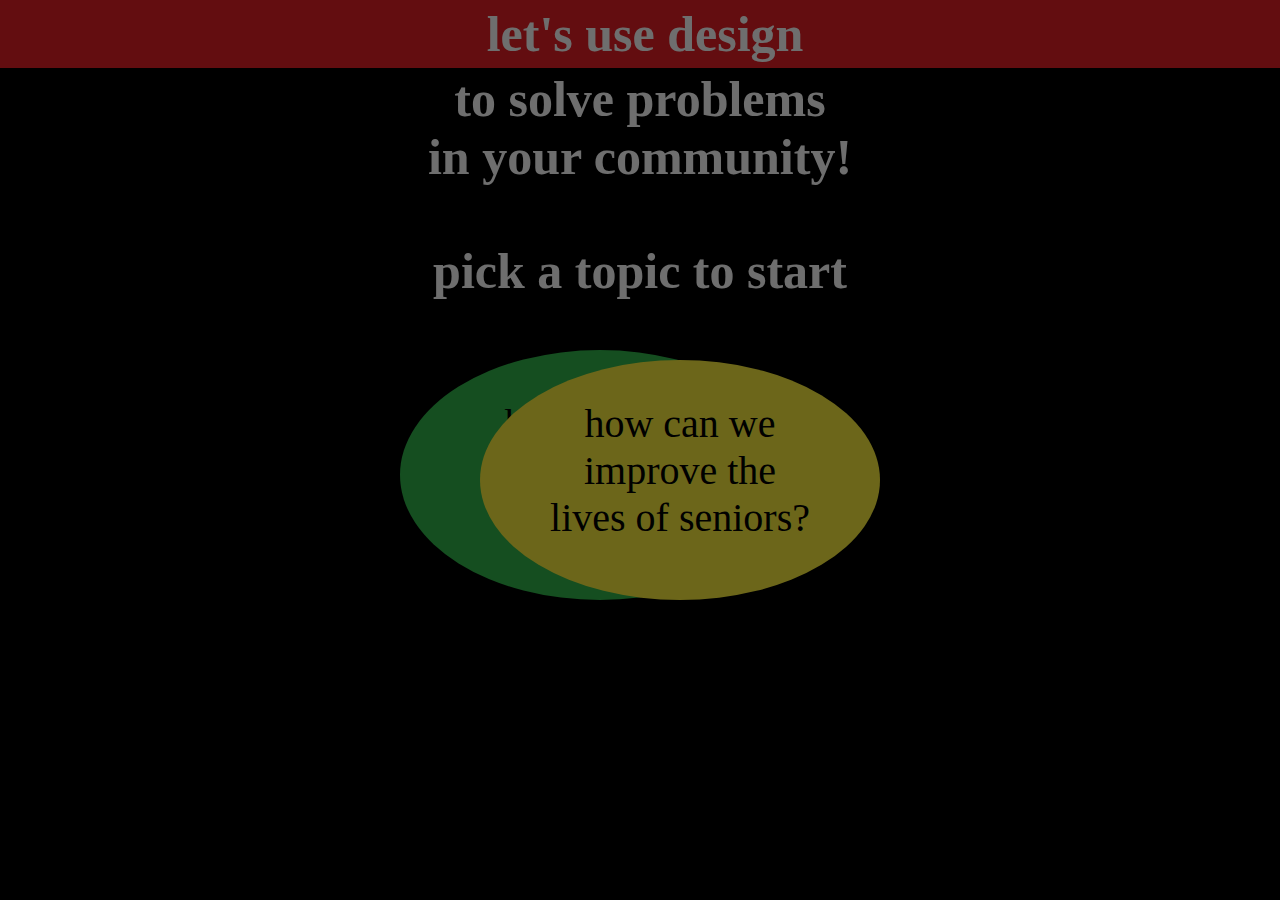
<file: dev/index.html>
<!DOCTYPE html>
<html>
	<head>
		<link rel="stylesheet" href="css/main.css">
		<title>Tourism Game</title>
	</head>
	<body>
	
	<!------------------------------------------------------------PAGE 1 - DONE------------------------------------------------------------>
	<div id="page1">
		<!--Header------------------------------------------------>
		<div class="topBar1">
			<h1>let's use design</h1>
		</div>
		<div class="topBar2">
			<h1> to solve problems </h1>
			<h1> in your community! </h1>
		</div>
		<!--End Header-------------------------------------------->

		<!--Content-------------------------------------------->
		<div id="startButtonHead"><h1>pick a topic to start</h1></div>
		<div id="startGreen" class="next1">how can we<br />increase<br />tourism?</div>
		<div id="startYellow">how can we<br />improve the</br>lives of seniors?</div>
		<!--End Content-------------------------------------------->
		<input type="hidden" id="page1Next" value="#page2" />
	</div>
		
	<!------------------------------------------------------------PAGE 2 - DONE------------------------------------------------------------>
	<div id="page2">
		<!--Header------------------------------------------------>
		<div class="topBar1">
			<h1>how can we increase tourism</h1>
		</div>
		<div class="topBar2">
			<h1> in my community?</h1>
		</div>
		<!--End Header-------------------------------------------->

		<!--Content-------------------------------------------->
		<div id="centerInfoYellow"><h1>Designers<br />ask a lot<br />of questions</h1></div>
		<!--End Content-------------------------------------------->
		<input type="hidden" id="page2Next" value="#page3" />
	</div>
		
	<!------------------------------------------------------------PAGE 3 - DONE------------------------------------------------------------>
	<div id="page3">
		<!--Header------------------------------------------------>
		<div class="topBar1">
			<h1>how can we increase tourism</h1>
		</div>
		<div class="topBar2">
			<h1> in my community?</h1>
		</div>
		<!--End Header-------------------------------------------->

		<!--Content-------------------------------------------->
		<div class="webCenterCircle">?</div>
		<div class="option current" id="option1">why?</div>
		<div class="option" id="option2">how?</div>
		<div class="option" id="option3">who?</div>
		<div class="option" id="option4">what?</div>
		<div class="option" id="option5">when?</div>
		<div class="option" id="option6">where?</div>
		<!--End Content-------------------------------------------->
		<input class="somthing" type="hidden" id="page3Next" value="#page4" />
	</div>
		
	<!------------------------------------------------------------PAGE 4 - DONE------------------------------------------------------------>
	<div id="page4">
		<!--Header------------------------------------------------>
		<div class="topBar1">
			<h1>how can we increase tourism?</h1>
		</div>
		<!--End Header-------------------------------------------->

		<!--Content-------------------------------------------->
		<div id="centerInfoYellow"><h1>Designers<br />take the<br />problem apart.<br />Let's try that!</h1></div>
		<!--End Content-------------------------------------------->
		<input type="hidden" id="page4Next" value="#page5" />
	</div>
	
	<!------------------------------------------------------------PAGE 5 - DONE------------------------------------------------------------>
	<div id="page5">
		<!--Header------------------------------------------------>
		<div class="topBar1">
			<h1>how can we increase tourism?</h1>
		</div>
		<!--End Header-------------------------------------------->

		<!--Content-------------------------------------------->
		<div class="webCenterCircle">?</div>
		<div id="ideaCenter1"><h1>Designers solve problems<br />by combining the topics.</h1></div>
		<div id="ideaCenter2" class="example"><h1>for example:<br />location + overnight guests<br />= dinner train<br />featuring local foods</h1></div>
		<div id="ideaCenter3" class="pick2"><h1>pick two topics</h1></div>
		<div id="ideaCenter4" class="yourTurn"><h1>Your turn.<br />Let's see what<br />we can do.</h1></div>
		
		
		<!--Options-------------------------------------------->
		<div class="option mid current" id="option1">overnight<br />guests</div>
		<div class="option" id="option2">shopping</div>
		<div class="option" id="option3">local fun</div>
		<div class="option mid" id="option4">promoting<br />my town</div>
		<div class="option tall" id="option5">my<br />town's<br />location</div>
		<div class="option mid" id="option6">how do<br />we look?</div>
			<div class="subOption" id="option1Sub1">restaurants?</div>
			<div class="subOption tall" id="option1Sub2">hotels<br />and<br />camping?</div>

			<div class="subOption mid" id="option2Sub1">who<br />shops here?</div>
			<div class="subOption mid" id="option2Sub2">our<br />competition?</div>
			<div class="subOption tall" id="option2Sub3">are the<br />stores<br />unique?</div>

			<div class="subOption mid" id="option3Sub1">local<br />history?</div>
			<div class="subOption mid" id="option3Sub2">outdoor<br />activities?</div>
			<div class="subOption" id="option3Sub3">festivals?</div>

			<div class="subOption tall" id="option4Sub1">what's<br />my town's<br />story?</div>
			<div class="subOption mid" id="option4Sub2">where to<br />advertise?</div>

			<div class="subOption tall" id="option5Sub1">partner<br />with nearby<br />towns?</div>
			<div class="subOption tall" id="option5Sub2">summer<br />and fall<br />visitors?</div>
			<div class="subOption tall" id="option5Sub3">on the<br />way to other<br />towns?</div>

			<div class="subOption" id="option6Sub1">landscape?</div>
			<div class="subOption mid" id="option6Sub2">run-down<br />buildings?</div>
			<div class="subOption" id="option6Sub3">architecture?</div>
		<!--End Options-------------------------------------------->
		
		<div class="postIdea">I have<br />an idea</div>
		<!--End Content-------------------------------------------->
		<input class="something" type="hidden" id="page5Next" value="#page6" />
	</div>
	
	<!------------------------------------------------------------PAGE 6 - DONE------------------------------------------------------------->
	<div id="page6">
		<!--Header------------------------------------------------>
		<div class="topBar1">
			<h1>how can we increase tourism?</h1>
		</div>
		<!--End Header-------------------------------------------->

		<!--Content-------------------------------------------->
		<div id="ideaButtonHead"><h1>are you thinking:</h1></div>
		<div class="ideaOval" id="idea1" onclick="post_idea('#good_idea1')"><span id="good_idea1"></span></div>
		<div class="ideaOval" id="idea2" onclick="post_idea('#good_idea2')"><span id="good_idea2"></span></div>
		<div class="ideaOval" id="idea3" onclick="post_idea('new_idea')"><h1>I have a<br />totally new and<br />different idea!</h1></div>
		
		<!--End Content-------------------------------------------->
		<input type="hidden" id="page6Next" value="#page7" />
	</div>
	
	<!------------------------------------------------------------PAGE 7 - DONE------------------------------------------------------------>
	<div id="page7">
		<!--Header------------------------------------------------>
		<div class="topBar1">
			<h1>how can we increase tourism?</h1>
		</div>
		<!--End Header-------------------------------------------->

		<!--Content-------------------------------------------->
		<div id="endBubble"><h2>great idea!</h2><h1>you think like<br />a designer!</h1></div>
		
		<!--Options-------------------------------------------->
		<div class="option mid" id="option1">overnight<br />guests</div>
		<div class="option" id="option2">shopping</div>
		<div class="option" id="option3">local fun</div>
		<div class="option mid" id="option4">promoting<br />my town</div>
		<div class="option tall" id="option5">my<br />town's<br />location</div>
		<div class="option mid" id="option6">how do<br />we look?</div>
			<div class="subOption" id="option1Sub1">restaurants?</div>
			<div class="subOption tall" id="option1Sub2">hotels<br />and<br />camping?</div>

			<div class="subOption mid" id="option2Sub1">who<br />shops here?</div>
			<div class="subOption mid" id="option2Sub2">our<br />competition?</div>
			<div class="subOption tall" id="option2Sub3">are the<br />stores<br />unique?</div>

			<div class="subOption mid" id="option3Sub1">local<br />history?</div>
			<div class="subOption mid" id="option3Sub2">outdoor<br />activities?</div>
			<div class="subOption" id="option3Sub3">festivals?</div>

			<div class="subOption tall" id="option4Sub1">what's<br />my town's<br />story?</div>
			<div class="subOption mid" id="option4Sub2">where to<br />advertise?</div>

			<div class="subOption tall" id="option5Sub1">partner<br />with nearby<br />towns?</div>
			<div class="subOption tall" id="option5Sub2">summer<br />and fall<br />visitors?</div>
			<div class="subOption tall" id="option5Sub3">on the<br />way to other<br />towns?</div>

			<div class="subOption" id="option6Sub1">landscape?</div>
			<div class="subOption mid" id="option6Sub2">run-down<br />buildings?</div>
			<div class="subOption" id="option6Sub3">architecture?</div>
		<!--End Options-------------------------------------------->
		
		<!--End Content-------------------------------------------->
		<input class="something" type="hidden" id="page7Next" value="#page8" />
	</div>
	
	<!------------------------------------------------------------PAGE 8 - DONE------------------------------------------------------------>
	<div id="page8">
		<!--Header------------------------------------------------>
		<div class="topBar1">
			<h1>how can we increase tourism?</h1>
		</div>
		<!--End Header-------------------------------------------->

		<!--Content-------------------------------------------->
		<div id="endBubble"><h1>a new idea?</h1><h2>great!</h2><br /><h1>please tell our<br />design team!</h1></div>
		
		<!--Options-------------------------------------------->
		<div class="option mid" id="option1">overnight<br />guests</div>
		<div class="option" id="option2">shopping</div>
		<div class="option" id="option3">local fun</div>
		<div class="option mid" id="option4">promoting<br />my town</div>
		<div class="option tall" id="option5">my<br />town's<br />location</div>
		<div class="option mid" id="option6">how do<br />we look?</div>
			<div class="subOption" id="option1Sub1">restaurants?</div>
			<div class="subOption tall" id="option1Sub2">hotels<br />and<br />camping?</div>

			<div class="subOption mid" id="option2Sub1">who<br />shops here?</div>
			<div class="subOption mid" id="option2Sub2">our<br />competition?</div>
			<div class="subOption tall" id="option2Sub3">are the<br />stores<br />unique?</div>

			<div class="subOption mid" id="option3Sub1">local<br />history?</div>
			<div class="subOption mid" id="option3Sub2">outdoor<br />activities?</div>
			<div class="subOption" id="option3Sub3">festivals?</div>

			<div class="subOption tall" id="option4Sub1">what's<br />my town's<br />story?</div>
			<div class="subOption mid" id="option4Sub2">where to<br />advertise?</div>

			<div class="subOption tall" id="option5Sub1">partner<br />with nearby<br />towns?</div>
			<div class="subOption tall" id="option5Sub2">summer<br />and fall<br />visitors?</div>
			<div class="subOption tall" id="option5Sub3">on the<br />way to other<br />towns?</div>

			<div class="subOption" id="option6Sub1">landscape?</div>
			<div class="subOption mid" id="option6Sub2">run-down<br />buildings?</div>
			<div class="subOption" id="option6Sub3">architecture?</div>
		<!--End Options-------------------------------------------->
		<div id="startButtonHead"><h1>we'll come to hear your idea right now!</h1></div>
		<!--End Content-------------------------------------------->
		<input class="something" type="hidden" id="page8Next" value="#page9" />
	</div>
	
	
	<!------------------------------------------------------------NAVIGATION BUTTONS------------------------------------------------------------>
	<div class="start"><img src="imgs/start.png" /></div>
	<div class="back"><img src="imgs/back.png" /></div>
	<div class="next"><img src="imgs/next.png" /></div>
	<div id="video" class="video" style="display:none">
	    <video id="audio" style="display:none">
	        <source src="assets/TouchScreen01-theme03.mp3" type="audio/mp3" />
	    </video>
	</div>

	</body>
	<!--Javascripts--------------------------------------------------->
	<script type="text/javascript" src="js/jquery.js"></script>
	<script type="text/javascript" src="js/functions.js"></script>
</html>
</file>
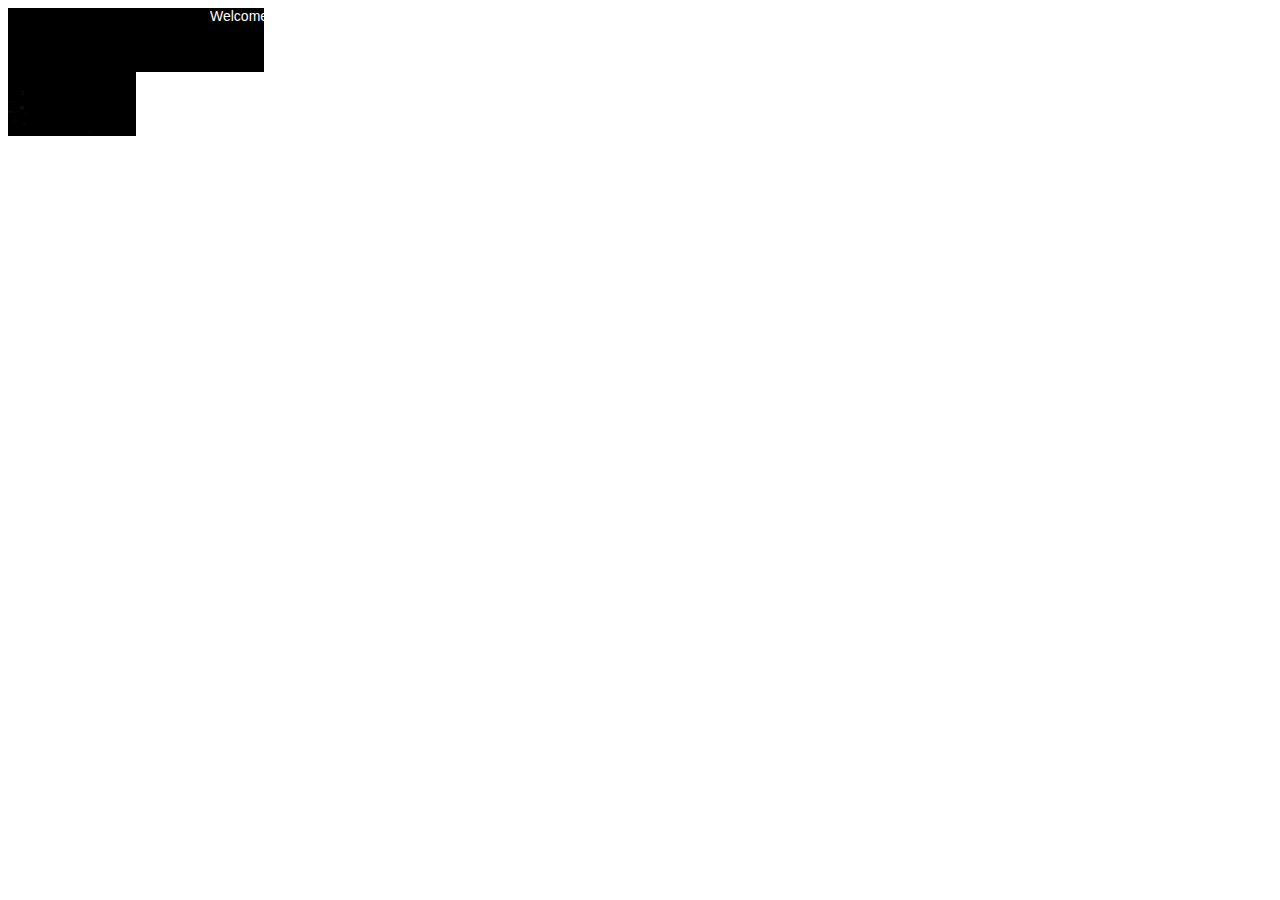
<file: DisplayControlPage/index.html>
<!DOCTYPE html>
<html>
<head>
<meta http-equiv="Content-Type" content="text/html; charset=utf-8" />
<meta name="viewport" content="width=device-width, initial-scale=1.0, maximum-scale=1.0, user-scalable=0" />
<script src="js/jquery-1.7.2.min.js" type="text/javascript"></script>
<script src="js/marquee.js" type="text/javascript"></script>
<title>Smithsonian LED Control</title>
<style>
.video {
	margin-top:10px;
}
p {
	padding: 0px;
	margin-left:0px;
	margin-right:0px;
	margin-top:0px;
	padding-bottom:2px;
	height: 14px;
	font-size:14px;
	font-family:Arial,Helvetica,sans-serif;
}
marquee {
	padding: 0px;
	margin: 0px;
}
.ticker {
	height:16px;
	width:256px;
	background-color:#000000;
	color:#FFFFFF;
	display:block;
	overflow:hidden;
	margin:0px;
	padding:0px;
}
</style>
</head>

<body>
<div class="ticker">
<marquee id="s1" behavior="scroll" scrollamount="2" direction="left"><p id="t1">Welcome to the College of Design Smithsonian Demo!&nbsp;&nbsp;&nbsp;&nbsp;&nbsp;&nbsp;&nbsp;&nbsp;&nbsp;&nbsp;&nbsp;&nbsp;&nbsp;&nbsp;&nbsp;&nbsp;&nbsp;&nbsp;&nbsp;&nbsp;&nbsp;&nbsp;&nbsp;&nbsp;&nbsp;&nbsp;&nbsp;&nbsp;&nbsp;&nbsp;</p></marquee>
</div>
<div class="ticker">
<marquee id="s2" behavior="scroll" scrollamount="2" direction="left"><p id="t2">Welcome to the College of Design Smithsonian Demo!</p></marquee>
</div>
<div class="ticker">
<marquee id="s3" behavior="scroll" scrollamount="2" direction="left"><p id="t3">Welcome to the College of Design Smithsonian Demo!</p></marquee>
</div>
<div class="ticker">
<marquee id="s4" behavior="scroll" scrollamount="2" direction="left"><p id="t4">Welcome to the College of Design Smithsonian Demo!</p></marquee>
</div>
<div id="video" class="video" style="margin-top:0px">
	<video id="vidcontent"><!--width="96" height="128">-->
	  <source src="assets/beammeupwhoosh_h264mp4.mp4" type="video/mp4" />
	</video>
	<!--<video id="vidcontent2" width="128" height="64">
	  <source src="assets/beammeupwhoosh.mp4" type="video/mp4" />
	  Unsupported for some reason
	</video>-->
</div>
<script type="text/javascript">
$('#s1').hide();
$('#s2').hide();
$('#s3').hide();
$('#s4').hide();
a=document.getElementById("vidcontent");
function playVideo()
{ 
	a.controls=false;
	a.autoplay=true;
	a.load();
}
playVideo();

$('#s1').show().marquee();
setTimeout("$('#s2').show().marquee()",5000);
setTimeout("$('#s3').show().marquee()",10000);
setTimeout("$('#s4').show().marquee()",15000);

//add ajax timer script to check if there's a new message, get it and pull it down.
</script>
</body>
</html>
</file>
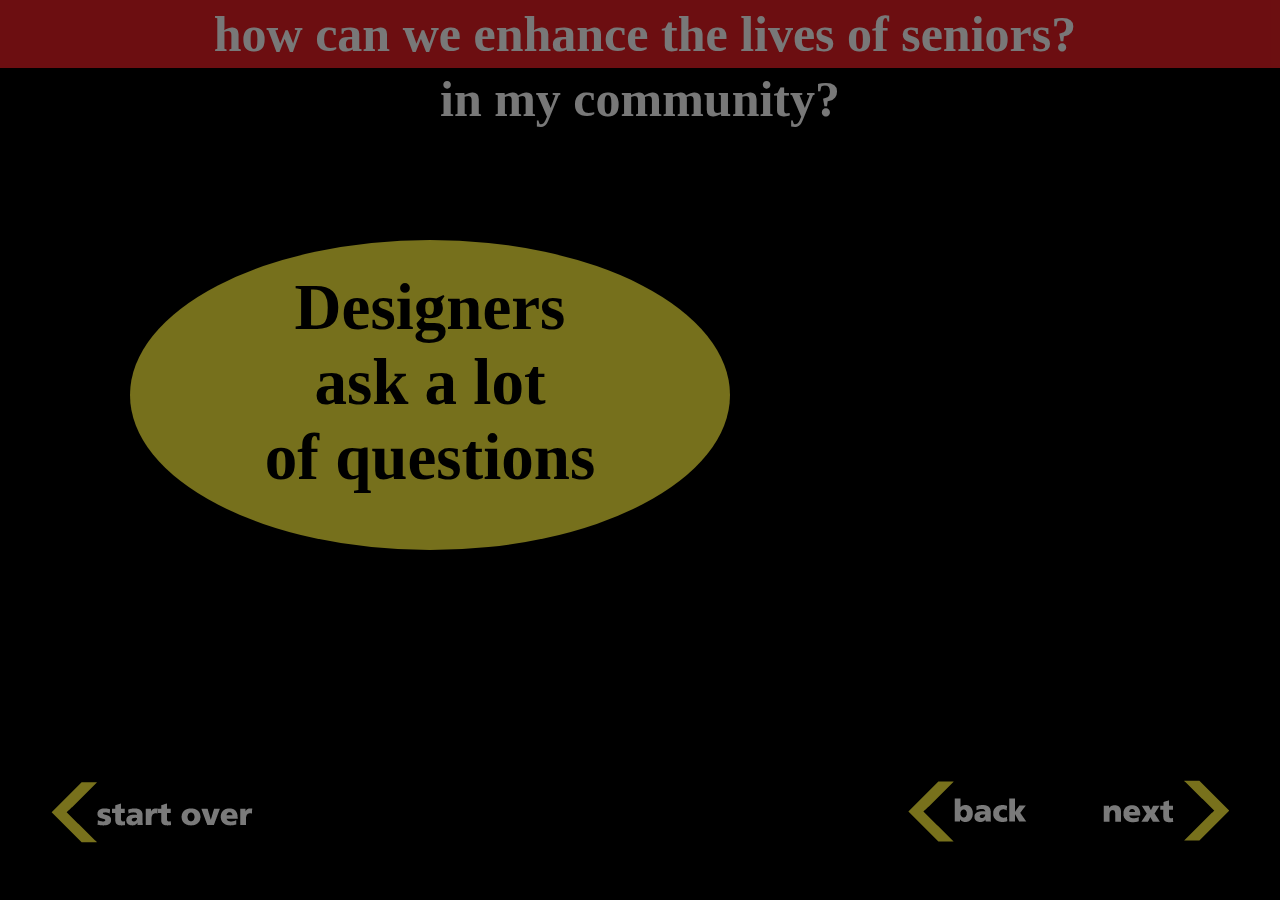
<file: dev/seniors/index.html>
<!DOCTYPE html>
<html>
	<head>
		<link rel="stylesheet" href="css/main.css">
		<title>Tourism Game</title>
	</head>
	<body>
	
	<!------------------------------------------------------------PAGE 1 - DONE------------------------------------------------------------>
	<div id="page1">
		<!--Header------------------------------------------------>
		<div class="topBar1">
			<h1>let's use design</h1>
		</div>
		<div class="topBar2">
			<h1> to solve problems </h1>
			<h1> in your community! </h1>
		</div>
		<!--End Header-------------------------------------------->

		<!--Content-------------------------------------------->
		<div id="startButtonHead"><h1>pick a topic to start</h1></div>
		<div id="startGreen" class="next1">how can we<br />increase<br />tourism?</div>
		<div id="startYellow">how can we<br />improve the</br>lives of seniors?</div>
		<!--End Content-------------------------------------------->
		<input type="hidden" id="page1Next" value="#page2" />
	</div>
		
	<!------------------------------------------------------------PAGE 2 - DONE------------------------------------------------------------>
	<div id="page2">
		<!--Header------------------------------------------------>
		<div class="topBar1">
			<h1>how can we enhance the lives of seniors?</h1>
		</div>
		<div class="topBar2">
			<h1> in my community?</h1>
		</div>
		<!--End Header-------------------------------------------->

		<!--Content-------------------------------------------->
		<div id="centerInfoYellow"><h1>Designers<br />ask a lot<br />of questions</h1></div>
		<!--End Content-------------------------------------------->
		<input type="hidden" id="page2Next" value="#page3" />
	</div>
		
	<!------------------------------------------------------------PAGE 3 - DONE------------------------------------------------------------>
	<div id="page3">
		<!--Header------------------------------------------------>
		<div class="topBar1">
			<h1>how can we enhance the lives of seniors?</h1>
		</div>
		<div class="topBar2">
			<h1> in my community?</h1>
		</div>
		<!--End Header-------------------------------------------->

		<!--Content-------------------------------------------->
		<div class="webCenterCircle">?</div>
		<div class="option current" id="option1">why?</div>
		<div class="option" id="option2">how?</div>
		<div class="option" id="option3">who?</div>
		<div class="option" id="option4">what?</div>
		<div class="option" id="option5">when?</div>
		<div class="option" id="option6">where?</div>
		<!--End Content-------------------------------------------->
		<input class="somthing" type="hidden" id="page3Next" value="#page4" />
	</div>
		
	<!------------------------------------------------------------PAGE 4 - DONE------------------------------------------------------------>
	<div id="page4">
		<!--Header------------------------------------------------>
		<div class="topBar1">
			<h1>how can we enhance the lives of seniors?</h1>
		</div>
		<!--End Header-------------------------------------------->

		<!--Content-------------------------------------------->
		<div id="centerInfoYellow"><h1>Designers<br />take the<br />problem apart.<br />Let's try that!</h1></div>
		<!--End Content-------------------------------------------->
		<input type="hidden" id="page4Next" value="#page5" />
	</div>
	
	<!------------------------------------------------------------PAGE 5 - DONE------------------------------------------------------------>
	<div id="page5">
		<!--Header------------------------------------------------>
		<div class="topBar1">
			<h1>how can we enhance the lives of seniors?</h1>
		</div>
		<!--End Header-------------------------------------------->

		<!--Content-------------------------------------------->
		<div class="webCenterCircle">?</div>
		<div id="ideaCenter1"><h1>Designers solve problems<br />by combining the topics.</h1></div>
		<div id="ideaCenter2" class="example"><h1>for example:<br />relocation + social isolation<br />= bingo night<br />at assisted living home</h1></div>
		<div id="ideaCenter3" class="pick2"><h1>pick two topics</h1></div>
		<div id="ideaCenter4" class="yourTurn"><h1>Your turn.<br />Let's see what<br />we can do.</h1></div>
		
		
		<!--Options-------------------------------------------->
		<div class="option mid current" id="option1">limited<br />income</div>
		<div class="option" id="option2">safety</div>
		<div class="option" id="option3">relocation</div>
		<div class="option mid" id="option4">baby<br />boomers</div>
		<div class="option mid" id="option5">social<br />isolation</div>
		<div class="option mid" id="option6">health +<br />fitness</div>
			<div class="subOption mid" id="option1Sub1">need free<br />services</div>
			<div class="subOption mid" id="option1Sub2">afordable<br />housing</div>

			<div class="subOption mid" id="option2Sub1">safe public<br />transit</div>
			<div class="subOption mid" id="option2Sub2">living<br />alone</div>
			<div class="subOption mid" id="option2Sub3">mobility<br />problems</div>

			<div class="subOption" id="option3Sub1">downsizing</div>
			<div class="subOption mid" id="option3Sub2">move in<br />with kids</div>
			<div class="subOption mid" id="option3Sub3">assisted<br />living</div>

			<div class="subOption mid" id="option4Sub1">increasing<br />numbers</div>
			<div class="subOption mid" id="option4Sub2">high<br />expectation</div>

			<div class="subOption mid" id="option5Sub1">loss of<br />spouse</div>
			<div class="subOption mid" id="option5Sub2">need new<br />friends</div>
			<div class="subOption mid" id="option5Sub3">kids<br />far away</div>

			<div class="subOption mid" id="option6Sub1">memory<br />problems</div>
			<div class="subOption tall" id="option6Sub2">increased<br />health<br />needs</div>
			<div class="subOption tall" id="option6Sub3">safe<br />places to<br />exercise</div>
		<!--End Options-------------------------------------------->
		
		<div class="postIdea">I have<br />an idea</div>
		<!--End Content-------------------------------------------->
		<input class="something" type="hidden" id="page5Next" value="#page6" />
	</div>
	
	<!------------------------------------------------------------PAGE 6 - DONE------------------------------------------------------------->
	<div id="page6">
		<!--Header------------------------------------------------>
		<div class="topBar1">
			<h1>how can we enhance the lives of seniors?</h1>
		</div>
		<!--End Header-------------------------------------------->

		<!--Content-------------------------------------------->
		<div id="ideaButtonHead"><h1>are you thinking:</h1></div>
		<div class="ideaOval" id="idea1" onclick="post_idea('#good_idea1')"><span id="good_idea1"></span></div>
		<div class="ideaOval" id="idea2" onclick="post_idea('#good_idea2')"><span id="good_idea2"></span></div>
		<div class="ideaOval" id="idea3" onclick="post_idea('new_idea')"><h1>I have a<br />totally new and<br />different idea!</h1></div>
		
		<!--End Content-------------------------------------------->
		<input type="hidden" id="page6Next" value="#page7" />
	</div>
	
	<!------------------------------------------------------------PAGE 7 - DONE------------------------------------------------------------>
	<div id="page7">
		<!--Header------------------------------------------------>
		<div class="topBar1">
			<h1>how can we enhance the lives of seniors?</h1>
		</div>
		<!--End Header-------------------------------------------->

		<!--Content-------------------------------------------->
		<div id="endBubble"><h2>great idea!</h2><h1>you think like<br />a designer!</h1></div>
		
		<!--Options-------------------------------------------->
		<div class="option mid" id="option1">limited<br />income</div>
		<div class="option" id="option2">safety</div>
		<div class="option" id="option3">relocation</div>
		<div class="option mid" id="option4">baby<br />boomers</div>
		<div class="option mid" id="option5">social<br />isolation</div>
		<div class="option mid" id="option6">health +<br />fitness</div>
			<div class="subOption mid" id="option1Sub1">need free<br />services</div>
			<div class="subOption mid" id="option1Sub2">afordable<br />housing</div>

			<div class="subOption mid" id="option2Sub1">safe public<br />transit</div>
			<div class="subOption mid" id="option2Sub2">living<br />alone</div>
			<div class="subOption mid" id="option2Sub3">mobility<br />problems</div>

			<div class="subOption" id="option3Sub1">downsizing</div>
			<div class="subOption mid" id="option3Sub2">move in<br />with kids</div>
			<div class="subOption mid" id="option3Sub3">assisted<br />living</div>

			<div class="subOption mid" id="option4Sub1">increasing<br />numbers</div>
			<div class="subOption mid" id="option4Sub2">high<br />expectation</div>

			<div class="subOption mid" id="option5Sub1">loss of<br />spouse</div>
			<div class="subOption mid" id="option5Sub2">need new<br />friends</div>
			<div class="subOption mid" id="option5Sub3">kids<br />far away</div>

			<div class="subOption mid" id="option6Sub1">memory<br />problems</div>
			<div class="subOption tall" id="option6Sub2">increased<br />health<br />needs</div>
			<div class="subOption tall" id="option6Sub3">safe<br />places to<br />exercise</div>
		<!--End Options-------------------------------------------->
		
		<!--End Content-------------------------------------------->
		<input class="something" type="hidden" id="page7Next" value="#page8" />
	</div>
	
	<!------------------------------------------------------------PAGE 8 - DONE------------------------------------------------------------>
	<div id="page8">
		<!--Header------------------------------------------------>
		<div class="topBar1">
			<h1>how can we enhance the lives of seniors?</h1>
		</div>
		<!--End Header-------------------------------------------->

		<!--Content-------------------------------------------->
		<div id="endBubble"><h1>a new idea?</h1><h2>great!</h2><br /><h1>please tell our<br />design team!</h1></div>
		
		<!--Options-------------------------------------------->
		<div class="option mid" id="option1">limited<br />income</div>
		<div class="option" id="option2">safety</div>
		<div class="option" id="option3">relocation</div>
		<div class="option mid" id="option4">baby<br />boomers</div>
		<div class="option mid" id="option5">social<br />isolation</div>
		<div class="option mid" id="option6">health +<br />fitness</div>
			<div class="subOption mid" id="option1Sub1">need free<br />services</div>
			<div class="subOption mid" id="option1Sub2">afordable<br />housing</div>

			<div class="subOption mid" id="option2Sub1">safe public<br />transit</div>
			<div class="subOption mid" id="option2Sub2">living<br />alone</div>
			<div class="subOption mid" id="option2Sub3">mobility<br />problems</div>

			<div class="subOption" id="option3Sub1">downsizing</div>
			<div class="subOption mid" id="option3Sub2">move in<br />with kids</div>
			<div class="subOption mid" id="option3Sub3">assisted<br />living</div>

			<div class="subOption mid" id="option4Sub1">increasing<br />numbers</div>
			<div class="subOption mid" id="option4Sub2">high<br />expectation</div>

			<div class="subOption mid" id="option5Sub1">loss of<br />spouse</div>
			<div class="subOption mid" id="option5Sub2">need new<br />friends</div>
			<div class="subOption mid" id="option5Sub3">kids<br />far away</div>

			<div class="subOption mid" id="option6Sub1">memory<br />problems</div>
			<div class="subOption tall" id="option6Sub2">increased<br />health<br />needs</div>
			<div class="subOption tall" id="option6Sub3">safe<br />places to<br />exercise</div>
		<!--End Options-------------------------------------------->
		<div id="startButtonHead"><h1>we'll come to hear your idea right now!</h1></div>
		<!--End Content-------------------------------------------->
		<input class="something" type="hidden" id="page8Next" value="#page9" />
	</div>
	
	
	<!------------------------------------------------------------NAVIGATION BUTTONS------------------------------------------------------------>
	<div class="start"><img src="../imgs/start.png" /></div>
	<div class="back"><img src="../imgs/back.png" /></div>
	<div class="next"><img src="../imgs/next.png" /></div>
	<div id="video" class="video" style="display:none">
	    <video id="audio" style="display:none">
	        <source src="../assets/TouchScreen01-theme03.mp3" type="audio/mp3" />
	    </video>
	</div>

	</body>
	<!--Javascripts--------------------------------------------------->
	<script type="text/javascript" src="js/jquery.js"></script>
	<script type="text/javascript" src="js/functions.js"></script>
</html>
</file>
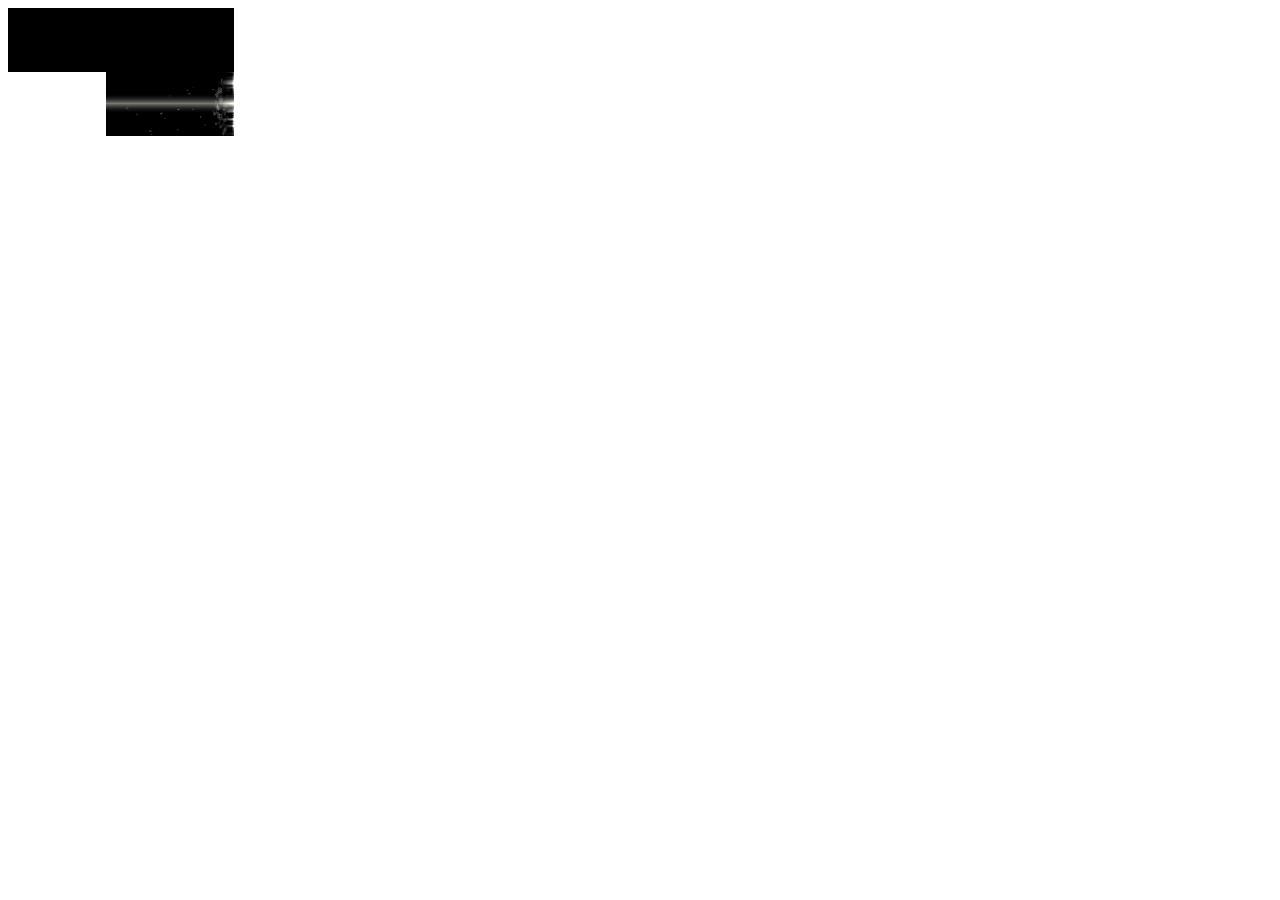
<file: server/www/index.html>
<!DOCTYPE html>
<html>
<head>
<meta http-equiv="Content-Type" content="text/html; charset=utf-8" />
<meta name="viewport" content="width=device-width, initial-scale=1.0, maximum-scale=1.0, user-scalable=0" />
<script src="js/jquery-1.7.2.min.js" type="text/javascript"></script>
<script src="js/marquee.js" type="text/javascript"></script>
<title>Smithsonian LED Control</title>
<style>
@font-face {
font-family: 'ArialMonospacedMT';
src: url('assets/arial-monospaced-mt.eot'); /* IE9 Compat Modes */
src: url('assets/arial-monospaced-mt.eot?#iefix') format('embedded-opentype'), /* IE6-IE8 */
	 url('assets/arial-monospaced-mt.ttf')  format('truetype'), /* Safari, Android, iOS */
}
.video {
	margin-top:10px;
}
p {
	padding: 0px;
	margin-left:0px;
	margin-right:0px;
	margin-top:0px;
	margin-bottom:2px;
	height: 14px;
	font-size:14px;
	font-family:ArialMonospacedMT, Fallback, sans-serif;
}
marquee {
	padding: 0px;
	margin: 0px;
}
.ticker {
	height:16px;
	width:226px;
	background-color:#000000;
	color:#FFFFFF;
	display:block;
	overflow:hidden;
	margin:0px;
	padding:0px;
}
</style>
</head>
<body>
<div class="ticker">
<marquee id="s1" behavior="scroll" scrollamount="1" direction="left"><p id="t1">welcome to the college of design smithsonian demo!</p></marquee>
</div>
<div class="ticker">
<marquee id="s2" behavior="scroll" scrollamount="1" direction="left"><p id="t2">welcome to the college of design smithsonian demo!</p></marquee>
</div>
<div class="ticker">
<marquee id="s3" behavior="scroll" scrollamount="1" direction="left"><p id="t3">welcome to the college of design smithsonian demo!</p></marquee>
</div>
<div class="ticker">
<marquee id="s4" behavior="scroll" scrollamount="1" direction="left"><p id="t4">welcome to the college of design smithsonian demo!</p></marquee>
</div>
<div id="video" class="video" style="margin-top:0px;margin-left:98px;">
	<video id="vidcontent">
	  <source src="assets/beammeupwhoosh_h264mp4.mp4" type="video/mp4" />
	</video>
</div>
<script type="text/javascript">
setInterval("newMsgCheck()",500);
var timeoutS2;
var timeoutS3;
var timeoutS4;
$('#vidcontent').get(0).addEventListener('ended',vStart,false);
var curMsg = "design transforms communities"

$('#s1').hide();
$('#s2').hide();
$('#s3').hide();
$('#s4').hide();
a=document.getElementById("vidcontent");
function playVideo()
{ 
	a.controls=false;
	a.autoplay=true;
	a.load();
}
playVideo();
function vStart(e) {
	if(!e) { e = window.event; }
	marqueeReset(curMsg);
}
function newMsgCheck(){
	$.get(
    	"getmessage.yaws",
    	function(data) {
       		if (data.toLowerCase() != curMsg)
			{
				$('#vidcontent').get(0).addEventListener('ended',vUpdate,false);
				$('#vidcontent').get(0).play();
				function vUpdate(e) {
					if(!e) { e = window.event; }
					marqueeReset(data);
				}
			}
    	}
	);
}


function marqueeReset(data){
	var i = 0;
	var j = 0;
	var lData = data.toLowerCase();
	curMsg = lData;
	var dif = 150 - lData.length;
	for (i = 0; i < dif; i++)
	{
		lData += "&nbsp;";
	}
	$('.ticker > *').remove();
	$('.ticker').each(function(index){
		j+=1;
		$(this).html('<marquee id="s' + j + '" behavior="scroll" scrollamount="1" direction="left"><p id="t' + j + '"></p></marquee>');
		$('#s' + j).hide();
		$('#t' + j).html(lData);
	});
	$('#s1').show().marquee();
	window.clearTimeout(timeoutS2);
	window.clearTimeout(timeoutS3);
	window.clearTimeout(timeoutS4);
	timeoutS2 = setTimeout("$('#s2').show().marquee()",9040);
	timeoutS3 = setTimeout("$('#s3').show().marquee()",18080);
	timeoutS4 = setTimeout("$('#s4').show().marquee()",27120);
}
</script>
</body>
</html>
</file>
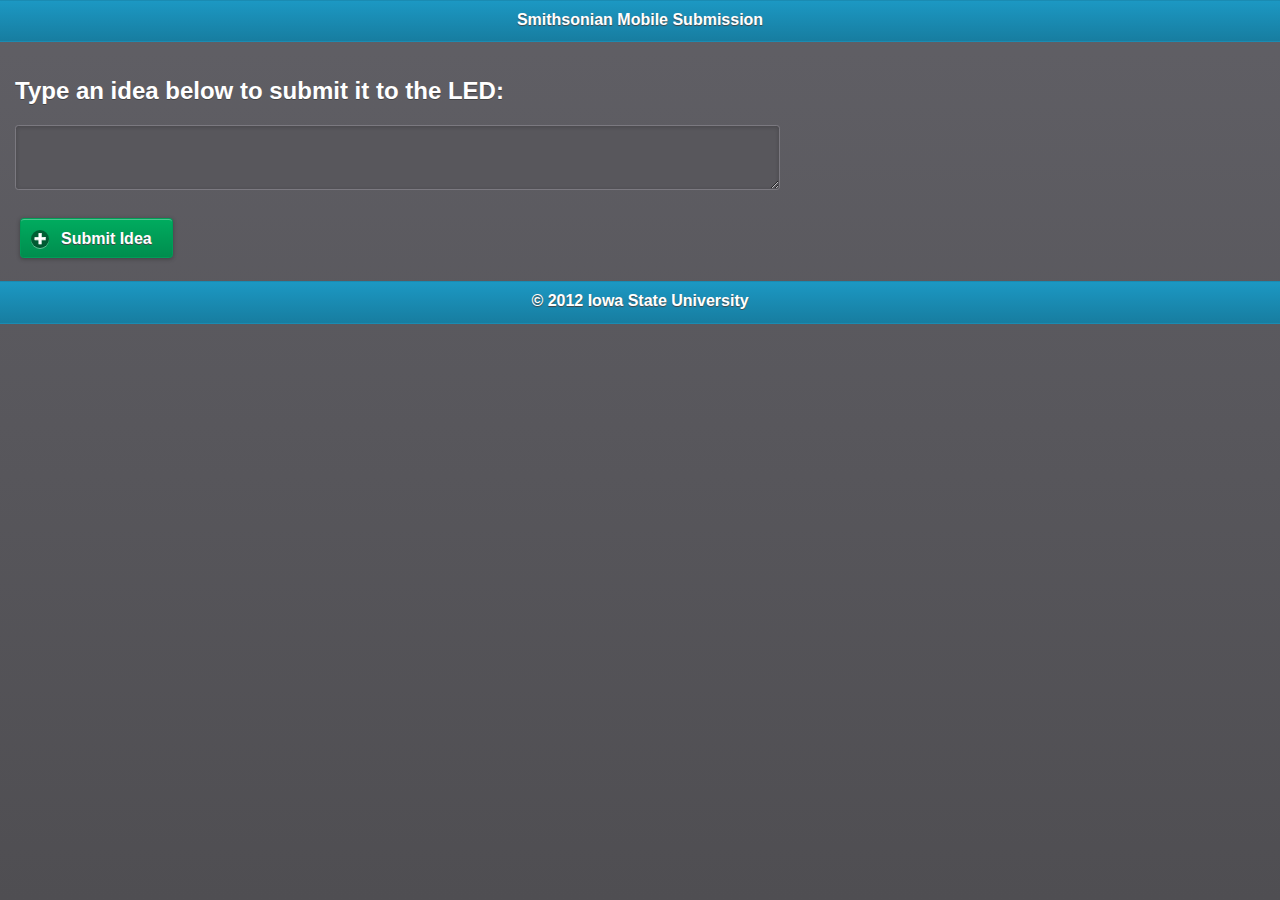
<file: MobileSubmissionPage/ipad.html>
<!DOCTYPE html>
<html>
    <head>
        <meta charset="utf-8" />
        <meta name="viewport" content="width=device-width, initial-scale=1" />
        <title>Smithsonian Mobile Submission</title>
        <link rel="stylesheet" href="css/customTheme.min.css" />
		<link rel="stylesheet" href="css/jquery.mobile.structure-1.1.0.min.css" />
        <link rel="stylesheet" href="css/style.css" />
        <script src="js/jquery.1.7.1.min.js"></script>
        <script src="js/jquery.mobile-1.1.0.min.js"></script>
		
		<!--Ajax.js-->
		<script src="js/ajax.js"></script>
		
		<script type="text/javascript">
			var currScrollPos = $(window).scrollTop();
			function doAlert(messagetodisplay, barColor, icon)
			{
				var textStyle = "darkAlertText";
				if (barColor == "greenGradient" || barColor == "redGradient")
				{
					textStyle = "lightAlertText";
				}
				var alert = '<div id="rtnb" data-role="header" class="ui-bar ' + barColor + '" style="position:relative; margin-top:0; display: none; height:24px">'+
				'<img src="images/' + icon + '.png" alt="Successful" height="24" width="24"><div class="' + textStyle + '">' + messagetodisplay + '<div>'+
				'</div>';
				//insert alert into the page
				$(alert).insertBefore($.mobile.activePage.children()[0]);
				//scroll to top
				currScrollPos = $(window).scrollTop();
				$("html, body").animate({ scrollTop: 0 }, "slow");
				//animate & show alert
				$("#rtnb").slideDown().delay(2500).slideUp().queue(function() {
					$(this).remove();
					//if all alerts are cleared, scroll back to where you were
					if ($("#rtnb").length == 0 && currScrollPos != 0)
					{
						$("html, body").animate({ scrollTop: currScrollPos }, "slow");
					}
				});
			}
			
			jQuery.fn.scrollMinimal = function(smooth) {
			  var cTop = this.offset().top;
			  var cHeight = this.outerHeight(true);
			  var windowTop = $(window).scrollTop();
			  var visibleHeight = $(window).height();

			  if (cTop < windowTop) {
				if (smooth) {
				  $('body').animate({'scrollTop': cTop}, 'slow', 'swing');
				} else {
				  $(window).scrollTop(cTop);
				}
			  } else if (cTop + cHeight > windowTop + visibleHeight) {
				if (smooth) {
				  $('body').animate({'scrollTop': cTop - visibleHeight + cHeight}, 'slow', 'swing');
				} else {
				  $(window).scrollTop(cTop - visibleHeight + cHeight);
				}
			  }
			};
			function submitIdea()
			{
				var toSend = 'message=' + $('#idea').val() + '';
				$.ajax({
					type: "POST",
					url: "postmessage.yaws",
					data: toSend,
					success: function(response) { 
						doAlert("Successfully Submitted", "greenGradient", "shield_check");
						$('#idea').val("");
					},
					error: function(msg) {
						doAlert("Submission error occurred: " + msg, "redGradient", "alert");
					}
				});
			}
		</script>
		<style>
			.ui-btn-icon-top .ui-icon {margin-top:0 !important;}
			.greenGradient
			{
				background: #73af40; /* for non-css3 browsers */
				filter: progid:DXImageTransform.Microsoft.gradient(startColorstr='#73af40', endColorstr='#56a00f'); /* for IE */
				background: -webkit-gradient(linear, left top, left bottom, from(#73af40), to(#56a00f)); /* for webkit browsers */
				background: -moz-linear-gradient(top,  #73af40,  #56a00f); /* for firefox 3.6+ */
			}
			.yellowGradient
			{
				background: #fceda6; /* for non-css3 browsers */
				filter: progid:DXImageTransform.Microsoft.gradient(startColorstr='#fceda6', endColorstr='#fbef7e'); /* for IE */
				background: -webkit-gradient(linear, left top, left bottom, from(#fceda6), to(#fbef7e)); /* for webkit browsers */
				background: -moz-linear-gradient(top,  #fceda6,  #fbef7e); /* for firefox 3.6+ */
			}
			.redGradient
			{
				background: #e53d43; /* for non-css3 browsers */
				filter: progid:DXImageTransform.Microsoft.gradient(startColorstr='#e53d43', endColorstr='#bc3236'); /* for IE */
				background: -webkit-gradient(linear, left top, left bottom, from(#e53d43), to(#bc3236)); /* for webkit browsers */
				background: -moz-linear-gradient(top,  #e53d43,  #bc3236); /* for firefox 3.6+ */
			}
			.grayGradient
			{
				background: #e0e0e0; /* for non-css3 browsers */
				filter: progid:DXImageTransform.Microsoft.gradient(startColorstr='#e0e0e0', endColorstr='#bababa'); /* for IE */
				background: -webkit-gradient(linear, left top, left bottom, from(#e0e0e0), to(#bababa)); /* for webkit browsers */
				background: -moz-linear-gradient(top,  #e0e0e0,  #bababa); /* for firefox 3.6+ */
			}
			.lightAlertText
			{
				font-weight: bold;
				color: #FFFFFF;
				text-shadow: 1px 1px 1px #000;
				margin-top:-24px;
				margin-left: 30px;
			}
			.darkAlertText
			{
				font-weight: bold;
				color: #000000;
				text-shadow: 1px 1px 1px #FFF;
				margin-top:-24px;
				margin-left: 30px;
			}
		</style>
    </head>
    <body>
        <div data-role="page" data-theme="a" id="home">
            <div data-theme="a" data-role="header">
                <h3>Smithsonian Mobile Submission</h3>
            </div>
            <div data-role="content">
				<h2>Type an idea below to submit it to the LED:</h2>
				<form id="iPadSubmit" action="#" method="POST">
					<div data-role="fieldcontain">
					<textarea cols="40" rows="15" name="idea" id="idea"></textarea>
					</div>
					<button href="#" data-icon="plus" data-theme="b" data-inline="true" onclick="submitIdea()">Submit Idea</button>
				</form>
            </div>
            <div data-theme="a" data-role="footer">
                <h3>&copy; 2012 Iowa State University</h3>
            </div>
        </div>
    </body>
</html>
</file>
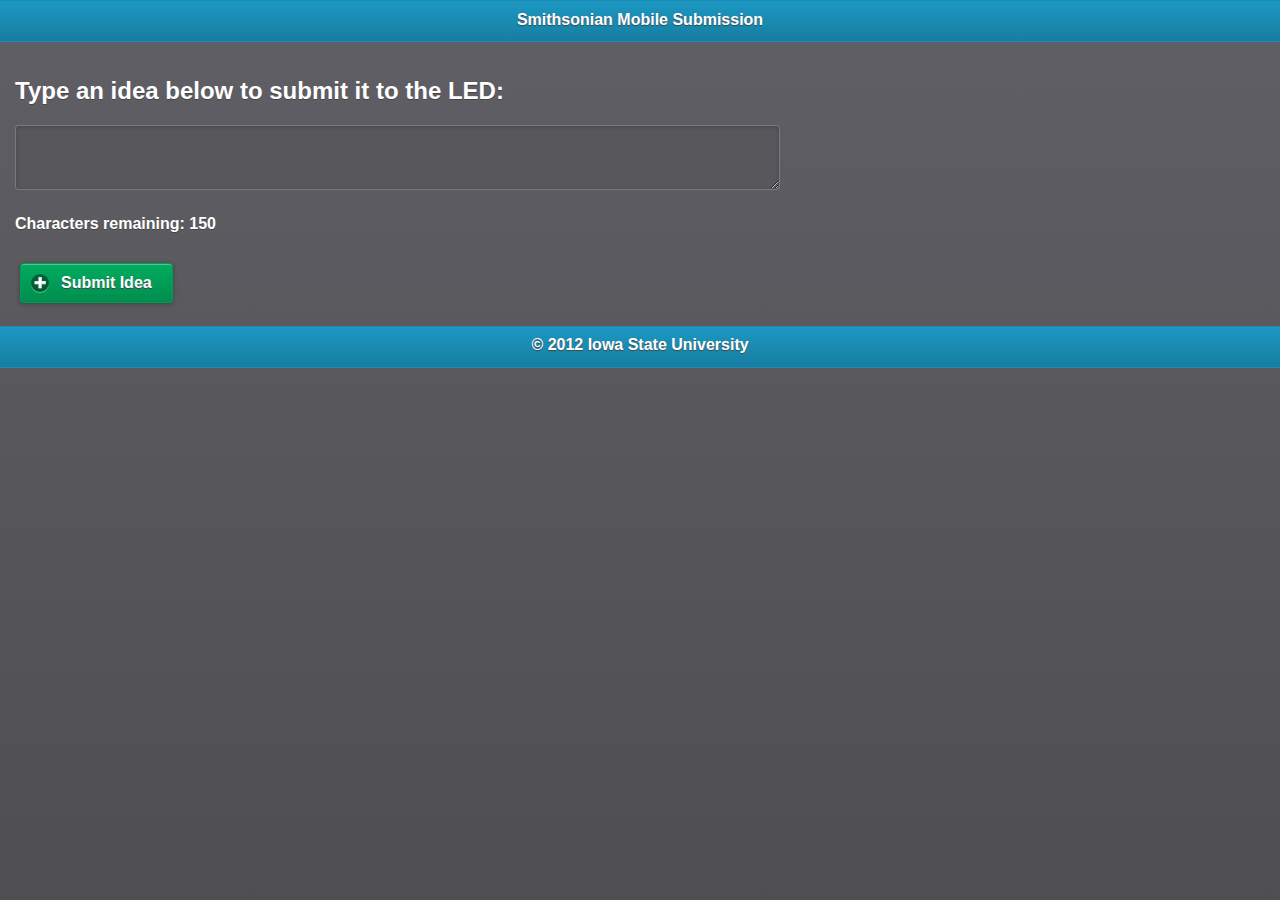
<file: server/www/ipad.html>
<!DOCTYPE html>
<html>
    <head>
        <meta charset="utf-8" />
        <meta name="viewport" content="width=device-width, initial-scale=1" />
        <title>Smithsonian Mobile Submission</title>
        <link rel="stylesheet" href="css/customTheme.min.css" />
		<link rel="stylesheet" href="css/jquery.mobile.structure-1.1.0.min.css" />
        <link rel="stylesheet" href="css/style.css" />
        <script src="js/jquery.1.7.1.min.js"></script>
        <script src="js/jquery.mobile-1.1.0.min.js"></script>
		
		<!--Ajax.js-->
		<script src="js/ajax.js"></script>
		<script type="text/javascript">
		
		$(document).ready(function() {
			$('textarea[maxlength]').keyup(function(){
				//get the limit from maxlength attribute
				var limit = parseInt($(this).attr('maxlength'));
				//get the current text inside the textarea
				var text = $(this).val();
				//count the number of characters in the text
				var chars = text.length;
				//update the text
				var rem = limit - chars;
				$('#charrem').text("Characters remaining: " + rem);
			});
		});
			var currScrollPos = $(window).scrollTop();
			function doAlert(messagetodisplay, barColor, icon)
			{
				var textStyle = "darkAlertText";
				if (barColor == "greenGradient" || barColor == "redGradient")
				{
					textStyle = "lightAlertText";
				}
				var alert = '<div id="rtnb" data-role="header" class="ui-bar ' + barColor + '" style="position:relative; margin-top:0; display: none; height:24px">'+
				'<img src="images/' + icon + '.png" alt="Successful" height="24" width="24"><div class="' + textStyle + '">' + messagetodisplay + '<div>'+
				'</div>';
				//insert alert into the page
				$(alert).insertBefore($.mobile.activePage.children()[0]);
				//scroll to top
				currScrollPos = $(window).scrollTop();
				$("html, body").animate({ scrollTop: 0 }, "slow");
				//animate & show alert
				$("#rtnb").slideDown().delay(2500).slideUp().queue(function() {
					$(this).remove();
					//if all alerts are cleared, scroll back to where you were
					if ($("#rtnb").length == 0 && currScrollPos != 0)
					{
						$("html, body").animate({ scrollTop: currScrollPos }, "slow");
					}
				});
			}
			
			jQuery.fn.scrollMinimal = function(smooth) {
			  var cTop = this.offset().top;
			  var cHeight = this.outerHeight(true);
			  var windowTop = $(window).scrollTop();
			  var visibleHeight = $(window).height();

			  if (cTop < windowTop) {
				if (smooth) {
				  $('body').animate({'scrollTop': cTop}, 'slow', 'swing');
				} else {
				  $(window).scrollTop(cTop);
				}
			  } else if (cTop + cHeight > windowTop + visibleHeight) {
				if (smooth) {
				  $('body').animate({'scrollTop': cTop - visibleHeight + cHeight}, 'slow', 'swing');
				} else {
				  $(window).scrollTop(cTop - visibleHeight + cHeight);
				}
			  }
			};
			function submitIdea()
			{
				var toSend = 'message=' + $('#idea').val() + '';
				$.ajax({
					type: "POST",
					url: "postmessage.yaws",
					data: toSend,
					success: function(response) { 
						doAlert("Successfully Submitted", "greenGradient", "shield_check");
						$('#idea').val("");
						$('#charrem').text("Characters remaining: " + $('#idea').attr('maxlength'));
					},
					error: function(msg) {
						doAlert("Submission error occurred: " + msg, "redGradient", "alert");
					}
				});
			}
		</script>
		<style>
			.ui-btn-icon-top .ui-icon {margin-top:0 !important;}
			.greenGradient
			{
				background: #73af40; /* for non-css3 browsers */
				filter: progid:DXImageTransform.Microsoft.gradient(startColorstr='#73af40', endColorstr='#56a00f'); /* for IE */
				background: -webkit-gradient(linear, left top, left bottom, from(#73af40), to(#56a00f)); /* for webkit browsers */
				background: -moz-linear-gradient(top,  #73af40,  #56a00f); /* for firefox 3.6+ */
			}
			.yellowGradient
			{
				background: #fceda6; /* for non-css3 browsers */
				filter: progid:DXImageTransform.Microsoft.gradient(startColorstr='#fceda6', endColorstr='#fbef7e'); /* for IE */
				background: -webkit-gradient(linear, left top, left bottom, from(#fceda6), to(#fbef7e)); /* for webkit browsers */
				background: -moz-linear-gradient(top,  #fceda6,  #fbef7e); /* for firefox 3.6+ */
			}
			.redGradient
			{
				background: #e53d43; /* for non-css3 browsers */
				filter: progid:DXImageTransform.Microsoft.gradient(startColorstr='#e53d43', endColorstr='#bc3236'); /* for IE */
				background: -webkit-gradient(linear, left top, left bottom, from(#e53d43), to(#bc3236)); /* for webkit browsers */
				background: -moz-linear-gradient(top,  #e53d43,  #bc3236); /* for firefox 3.6+ */
			}
			.grayGradient
			{
				background: #e0e0e0; /* for non-css3 browsers */
				filter: progid:DXImageTransform.Microsoft.gradient(startColorstr='#e0e0e0', endColorstr='#bababa'); /* for IE */
				background: -webkit-gradient(linear, left top, left bottom, from(#e0e0e0), to(#bababa)); /* for webkit browsers */
				background: -moz-linear-gradient(top,  #e0e0e0,  #bababa); /* for firefox 3.6+ */
			}
			.lightAlertText
			{
				font-weight: bold;
				color: #FFFFFF;
				text-shadow: 1px 1px 1px #000;
				margin-top:-24px;
				margin-left: 30px;
			}
			.darkAlertText
			{
				font-weight: bold;
				color: #000000;
				text-shadow: 1px 1px 1px #FFF;
				margin-top:-24px;
				margin-left: 30px;
			}
		</style>
    </head>
    <body>
        <div data-role="page" data-theme="a" id="home">
            <div data-theme="a" data-role="header">
                <h3>Smithsonian Mobile Submission</h3>
            </div>
            <div data-role="content">
				<h2>Type an idea below to submit it to the LED:</h2>
				<form id="iPadSubmit" action="#" method="POST">
					<div data-role="fieldcontain">
					<textarea cols="40" rows="15" maxlength="150" name="idea" id="idea"></textarea>
					</div>
					<h4 id="charrem">Characters remaining: 150</h4>
					<button href="#" data-icon="plus" data-theme="b" data-inline="true" onclick="submitIdea()">Submit Idea</button>
				</form>
            </div>
            <div data-theme="a" data-role="footer">
                <h3>&copy; 2012 Iowa State University</h3>
            </div>
        </div>
    </body>
</html>
</file>
<file: MobileSubmissionPage/css/style.css>
.text-align-center {
  text-align: center;
}
.text-align-right {
  text-align: right;
}

.ui-footer .ui-title {white-space:normal;}

.hideDiv {
	visibility:hidden;
	height:0px; 
	overflow:hidden;
}
.hideUL {
	visibility:hidden;
	height:0px; 
	overflow:hidden;
	display: none;
}

/*
*Below is magic css for allowing what is essentially horizontally grouped inputs in jQuery Mobile
*----Horiz grouped inputs are not currently supported
*/
.inputList li input
{
	-webkit-appearance:none;
}

.inputList.listmenu
{
	margin:0 0 1em;
}

.inputList li div.ui-btn-inner
{
	background:none;
	border-bottom-width:0;
	border-left-width:0;
	border-right-width:0;
}

.inputList label,.inputList .ui-fake-label
{
	margin:3px 0 0!important;
}

.inputList .ui-fake-label,.inputList .ui-fake-text
{
	display:inline-block;
	vertical-align:middle;
}

.inputList .ui-fake-label
{
	line-height:2.25em;
	min-width:150px;
	padding:0 .15em 0 1em;
	width:50%;
}

.inputList .ui-fake-text
{
	font-size:.875em;
}

.inputList .ui-fake-text-block
{
	padding:1em;
}

.inputList input.ui-input-text,.inputList textarea.ui-input-text
{
	-moz-border-radius:0;
	-moz-box-shadow:none;
	-webkit-border-radius:0;
	-webkit-box-shadow:none;
	background:transparent;
	border-radius:0;
	border-width:0;
	box-shadow:none;
	margin-left:1%;
	padding:.6em 0;
	width:97%!important;
}

.inputList li .ui-select a,.inputList li .ui-select a .ui-btn-inner
{
	-moz-border-radius:0;
	-webkit-border-radius:0;
	border-radius:0;
}

.inputList li:first-child .ui-select a,.inputList li:first-child .ui-select a .ui-btn-inner
{
	-moz-border-radius-topleft:1em;
	-moz-border-radius-topright:1em;
	-webkit-border-top-left-radius:1em;
	-webkit-border-top-right-radius:1em;
	border-top-left-radius:1em;
	border-top-right-radius:1em;
}

.inputList li:last-child .ui-select a,.inputList li:last-child .ui-select a .ui-btn-inner
{
	-moz-border-radius-bottomleft:1em;
	-moz-border-radius-bottomright:1em;
	-webkit-border-bottom-left-radius:1em;
	-webkit-border-bottom-right-radius:1em;
	border-bottom-left-radius:1em;
	border-bottom-right-radius:1em;
}

.inputList .stretch150 label
{
	width:150px;
}

.inputList .stretch150 input
{
	text-indent:155px;
}

.inputList textarea.ui-input-text
{
	padding:10px .6em 0;
	text-indent:0;
}

.inputList .ui-li-divider:not(.input-divider),.inputList .ui-li-static,.inputList .ui-li-has-alt,.inputList .ui-link-inherit,.inputList .ui-btn-icon-notext .ui-btn-inner
{
	font-size:1em!important;
	padding:0!important;
}

.inputList div.ui-li-static,.inputList li.ui-li-static
{
	font-size:1em!important;
}

.inputList .ui-select
{
	width:100%;
}

.inputList .inputListSplit .ui-select,.inputList .inputListSplit input
{
	width:86%!important;
}

.inputList .ui-select-noIcon .ui-icon
{
	display:none;
}

.inputList .ui-select-noText
{
	border:1px solid #CCC;
	border-bottom-width:0;
	border-right-width:0;
	border-top-width:0;
	height:37px;
	position:absolute;
	right:0;
	top:0;
	z-index:2;
}

.inputList .ui-select-noText .ui-select
{
	min-width:40px;
}

.inputList .ui-select-noText .ui-select .ui-btn
{
	-moz-border-radius:1em;
	-webkit-border-radius:1em;
	border:1px solid #CCC;
	border-radius:1em;
	height:28px;
	margin:5px auto;
}

.inputList .ui-select-noText .ui-select .ui-btn .ui-btn-inner
{
	padding:4px 5px!important;
}

.inputList .inSelect .ui-btn
{
	border:0;
	height:inherit;
	margin:0;
}

.inputList .ui-li .ui-btn-inner a.ui-link-inherit,.inputList .ui-li-static.ui-li
{
	padding:0!important;
}

.inputList li:first-child .inSelect .ui-btn
{
	-moz-border-radius-topleft:.6em;
	-moz-border-radius-topright:.6em;
	-webkit-border-top-left-radius:.6em;
	-webkit-border-top-right-radius:.6em;
	border-top-left-radius:.6em;
	border-top-right-radius:.6em;
	font-size:.875em;
}

.inputList .inSelect,.inputList .ui-select
{
	height:37px;
}

.input-divider
{
	padding:.5em 0;
}

.ui-divider-text
{
	cursor:normal;
	display:block;
	text-align:center;
}
</file>
<file: server/www/css/style.css>
.text-align-center {
  text-align: center;
}
.text-align-right {
  text-align: right;
}

.ui-footer .ui-title {white-space:normal;}

.hideDiv {
	visibility:hidden;
	height:0px; 
	overflow:hidden;
}
.hideUL {
	visibility:hidden;
	height:0px; 
	overflow:hidden;
	display: none;
}

/*
*Below is magic css for allowing what is essentially horizontally grouped inputs in jQuery Mobile
*----Horiz grouped inputs are not currently supported
*/
.inputList li input
{
	-webkit-appearance:none;
}

.inputList.listmenu
{
	margin:0 0 1em;
}

.inputList li div.ui-btn-inner
{
	background:none;
	border-bottom-width:0;
	border-left-width:0;
	border-right-width:0;
}

.inputList label,.inputList .ui-fake-label
{
	margin:3px 0 0!important;
}

.inputList .ui-fake-label,.inputList .ui-fake-text
{
	display:inline-block;
	vertical-align:middle;
}

.inputList .ui-fake-label
{
	line-height:2.25em;
	min-width:150px;
	padding:0 .15em 0 1em;
	width:50%;
}

.inputList .ui-fake-text
{
	font-size:.875em;
}

.inputList .ui-fake-text-block
{
	padding:1em;
}

.inputList input.ui-input-text,.inputList textarea.ui-input-text
{
	-moz-border-radius:0;
	-moz-box-shadow:none;
	-webkit-border-radius:0;
	-webkit-box-shadow:none;
	background:transparent;
	border-radius:0;
	border-width:0;
	box-shadow:none;
	margin-left:1%;
	padding:.6em 0;
	width:97%!important;
}

.inputList li .ui-select a,.inputList li .ui-select a .ui-btn-inner
{
	-moz-border-radius:0;
	-webkit-border-radius:0;
	border-radius:0;
}

.inputList li:first-child .ui-select a,.inputList li:first-child .ui-select a .ui-btn-inner
{
	-moz-border-radius-topleft:1em;
	-moz-border-radius-topright:1em;
	-webkit-border-top-left-radius:1em;
	-webkit-border-top-right-radius:1em;
	border-top-left-radius:1em;
	border-top-right-radius:1em;
}

.inputList li:last-child .ui-select a,.inputList li:last-child .ui-select a .ui-btn-inner
{
	-moz-border-radius-bottomleft:1em;
	-moz-border-radius-bottomright:1em;
	-webkit-border-bottom-left-radius:1em;
	-webkit-border-bottom-right-radius:1em;
	border-bottom-left-radius:1em;
	border-bottom-right-radius:1em;
}

.inputList .stretch150 label
{
	width:150px;
}

.inputList .stretch150 input
{
	text-indent:155px;
}

.inputList textarea.ui-input-text
{
	padding:10px .6em 0;
	text-indent:0;
}

.inputList .ui-li-divider:not(.input-divider),.inputList .ui-li-static,.inputList .ui-li-has-alt,.inputList .ui-link-inherit,.inputList .ui-btn-icon-notext .ui-btn-inner
{
	font-size:1em!important;
	padding:0!important;
}

.inputList div.ui-li-static,.inputList li.ui-li-static
{
	font-size:1em!important;
}

.inputList .ui-select
{
	width:100%;
}

.inputList .inputListSplit .ui-select,.inputList .inputListSplit input
{
	width:86%!important;
}

.inputList .ui-select-noIcon .ui-icon
{
	display:none;
}

.inputList .ui-select-noText
{
	border:1px solid #CCC;
	border-bottom-width:0;
	border-right-width:0;
	border-top-width:0;
	height:37px;
	position:absolute;
	right:0;
	top:0;
	z-index:2;
}

.inputList .ui-select-noText .ui-select
{
	min-width:40px;
}

.inputList .ui-select-noText .ui-select .ui-btn
{
	-moz-border-radius:1em;
	-webkit-border-radius:1em;
	border:1px solid #CCC;
	border-radius:1em;
	height:28px;
	margin:5px auto;
}

.inputList .ui-select-noText .ui-select .ui-btn .ui-btn-inner
{
	padding:4px 5px!important;
}

.inputList .inSelect .ui-btn
{
	border:0;
	height:inherit;
	margin:0;
}

.inputList .ui-li .ui-btn-inner a.ui-link-inherit,.inputList .ui-li-static.ui-li
{
	padding:0!important;
}

.inputList li:first-child .inSelect .ui-btn
{
	-moz-border-radius-topleft:.6em;
	-moz-border-radius-topright:.6em;
	-webkit-border-top-left-radius:.6em;
	-webkit-border-top-right-radius:.6em;
	border-top-left-radius:.6em;
	border-top-right-radius:.6em;
	font-size:.875em;
}

.inputList .inSelect,.inputList .ui-select
{
	height:37px;
}

.input-divider
{
	padding:.5em 0;
}

.ui-divider-text
{
	cursor:normal;
	display:block;
	text-align:center;
}
</file>
<file: dev/css/main.css>
/******************************CSS RESET******************************/
html, body, div, span, object, iframe,
h1, h2, h3, h4, h5, h6, p, blockquote, pre,
abbr, address, cite, code,
del, dfn, em, img, ins, kbd, q, samp,
small, strong, sub, sup, var,
b, i, dl, dt, dd, ol, ul, li, a,
fieldset, form, label, legend,
table, caption, tbody, tfoot, thead, tr, th, td,
article, aside, canvas, details, figcaption, figure, 
footer, header, hgroup, menu, nav, section, summary,
time, mark, audio, video {
    margin:0;
    padding:0;
    border:0;
	-webkit-user-drag: none;
}

html {
	background:#000;
	overflow:hidden;
	-webkit-user-select: none;
	/*cursor:none;
*/
}
body {
	font:30px FrutigerLTStd-Black;
}
h1 {
	font-size:50px;
	color:#fff;
	text-align:center;
}
h2 {
	font-size:90px;
	color:#000;
	text-align:center;
	color:#e51f25;
}
#page8 h2 {
	font-size:70px;
}

a:link {
border:0px;
}

/******************************Header******************************/
#page1,#page2,#page3,#page4,#page5,#page6,#page7,#page8 {
	position:absolute;
	top:0px;
	left:0px;
	width:100%;
	height:100%;
	display:none;
}
#page3,#page5,#page7,#page8 {
	background:url('../imgs/lines.png') no-repeat;
	background-position:center;
}
.topBar1 {
	position:absolute;
	top:0px;
	left:0px;
	width:100%;
	padding:5px;
	background: #e51f25;
}
.topBar2 {
	position:absolute;
	top:70px;
	left:0px;
	width:100%;
}

/******************************startGreen/startYellow******************************/
#ideaButtonHead {
	position:absolute;
	width:100%;
	text-align:center;
	left:0px;
	top:300px;
}
.ideaOval {
	position:absolute;
	top:450px;
	height:200px;
	width:300px;
	padding:50px;
	border-radius:50%;
	text-align:center;
}
.ideaOval h1 {
	font-size:30px;
	color:#000;
}
#idea1 {
	left:200px;
	background:#31b44b;
}
#idea2 {
	left:650px;
	background:#31b44b;
}
#idea3 h1 {
	font-size:36px;
}
#idea3 {
	padding-top:70px;
	height:180px;
	right:180px;
	background:#faed3c;
}
/******************************startGreen/startYellow******************************/
#startButtonHead {
	position:absolute;
	width:100%;
	text-align:center;
	left:0px;
	bottom:600px;
}
#page8 #startButtonHead {
	position:absolute;
	width:100%;
	text-align:center;
	left:0px;
	bottom:200px;
}
#startGreen,#startYellow {
	position:absolute;
	bottom:300px;
	height:200px;
	width:400px;
	padding-top:50px;
	text-align:center;
	font-size:40px;
	border-radius:50%;
}
#startGreen {
	left:400px;
	background:#31b44b;
}
#startYellow {
	padding-top:40px;
	right:400px;
	background:#faed3c;
}

/******************************Yellow Center Info Oval******************************/
#page5 #ideaCenter1,#page5 #ideaCenter2,#page5 #ideaCenter3,#page5 #ideaCenter4 {
	position:absolute;
	bottom:350px;
	right:550px;
	height:300px;
	width:600px;
	padding-top:50px;
	text-align:center;
	background:#faed3c;
	border-radius:50%;
	display:none;
}
#ideaCenter1 h1,#ideaCenter2 h1,#ideaCenter3 h1,#ideaCenter4 h1 {
	color:#000;
}
.example h1 {
	padding-top:20px;
	font-size:40px;
}
.pick2 h1 {
	padding-top:80px;
}
.yourTurn h1 {
	font-size:60px;
}
#centerInfoYellow {
	position:absolute;
	bottom:350px;
	right:550px;
	height:300px;
	width:600px;
	padding-top:20px;
	text-align:center;
	background:#faed3c;
	border-radius:50%;
}
#centerInfoYellow h1 {
	color:#000;
	font-size:55px;
}
#page2 #centerInfoYellow h1 {
	font-size:65px;
}
#page2 #centerInfoYellow {
	padding-top:30px;
	height:280px;
}
#endBubble {
	position:absolute;
	top:250px;
	left:410px;
	height:450px;
	width:850px;
	padding-top:100px;
	text-align:center;
	background:#faed3c;
	border-radius:50%;
	z-index:100;
}
#endBubble h1 {
	color:#000;
	font-size:90px;
}
#page8 #endBubble h1 {
	color:#000;
	font-size:70px;
}

/******************************Web Layout******************************/
.webCenterCircle {
	position:absolute;
	top:450px;
	left:720px;
	height:200px;
	width:200px;
	border-radius:50%;
	background:#faed3c;
	color:#000;
	text-align:center;
	font-size:170px;
}
#webCenterOval {
	position:absolute;
	bottom:350px;
	right:550px;
	height:250px;
	width:600px;
	padding-top:100px;
	text-align:center;
	background:#faed3c;
	border-radius:50%;
}
#webCenterOval h1 {
	color:#000;
	font-size:60px;
}

/********** Option Styling **********/
.option {
	position:absolute;
	width:180px;
	height:70px;
	text-align:center;
	padding-top:40px;
	border-radius:50%;
	background:#777;
}
#option1.current{
	background:#e51f25;
}
#option2.current{
	background:#0eabe0;
}
#option3.current{
	background:#52ae42;
}
#option4.current{
	background:#f89c3e;
}
#option5.current{
	background:#8f53a2;
}
#option6.current{
	background:#fec13f;
}
#page5 .option,#page7 .option,#page8 .option {
	font-size:25px;
}
#page5 .mid,#page7 .mid,#page8 .mid {
	padding-top:20px;
	height:80px;
}
#page5 .tall,#page7 .tall,#page8 .tall {
	padding-top:0px;
	height:100px;
}
#option1 {
	left:300px;
	bottom:450px;
}
#option2 {
	left:530px;
	bottom:720px;
}
#option3 {
	right:570px;
	bottom:720px;
}
#option4 {
	right:300px;
	bottom:450px;
}
#option5 {
	right:570px;
	bottom:220px;
}
#option6 {
	left:530px;
	bottom:220px;
}

/********** Sub-Option Styling **********/
.subOption {
	position:absolute;
	width:120px;
	height:50px;
	text-align:center;
	padding-top:30px;
	border-radius:50%;
	background:#777;
	display:none;
}
#page7 .subOption,#page8 .subOption {
	display:block;
}
#page5 .subOption,#page7 .subOption,#page8 .subOption {
	font-size:16px;
}
#page5 .subOption.mid,#page7 .subOption.mid,#page8 .subOption.mid {
	padding-top:20px;
	height:60px;
}
#page5 .subOption.tall,#page7 .subOption.tall,#page8 .subOption.tall {
	padding-top:10px;
	height:70px;
}
#option1Sub1 {
	left:180px;
	bottom:400px;
}
#option1Sub2 {
	left:180px;
	bottom:520px;
}
#option2Sub1 {
	left:400px;
	bottom:740px;
}
#option2Sub2 {
	left:460px;
	bottom:820px;
}
#option2Sub3 {
	left:600px;
	bottom:840px;
}
#option3Sub1 {
	right:640px;
	bottom:840px;
}
#option3Sub2 {
	right:500px;
	bottom:820px;
}
#option3Sub3 {
	right:440px;
	bottom:740px;
}
#option4Sub1 {
	right:180px;
	bottom:520px;
}
#option4Sub2 {
	right:180px;
	bottom:400px;
}
#option5Sub1 {
	right:440px;
	top:740px;
}
#option5Sub2 {
	right:500px;
	top:820px;
}
#option5Sub3 {
	right:640px;
	top:840px;
}
#option6Sub1 {
	left:600px;
	top:840px;
}
#option6Sub2 {
	left:460px;
	top:820px;
}
#option6Sub3 {
	left:400px;
	top:740px;
}


/******************************Navigation******************************/
.start {
	position:absolute;
	bottom:50px;
	left:50px;
}
.back {
	position:absolute;
	display:block;
	bottom:50px;
	right:250px;
}		
.next {
	position:absolute;
	display:block;
	bottom:50px;
	right:50px;
}	
.postIdea {
	position:absolute;
	right:80px;
	bottom:30px;
	height:110px;
	width:150px;
	border-radius:50%;
	background:#52ae42;
	text-align:center;
	padding-top:40px;
	display:none;
}	
.shortIdea {
	font-size:40px;
}
.midIdea {
	font-size:35px;
}
.tallIdea {
}
</file>
<file: dev/seniors/css/main.css>
/******************************CSS RESET******************************/
html, body, div, span, object, iframe,
h1, h2, h3, h4, h5, h6, p, blockquote, pre,
abbr, address, cite, code,
del, dfn, em, img, ins, kbd, q, samp,
small, strong, sub, sup, var,
b, i, dl, dt, dd, ol, ul, li, a,
fieldset, form, label, legend,
table, caption, tbody, tfoot, thead, tr, th, td,
article, aside, canvas, details, figcaption, figure, 
footer, header, hgroup, menu, nav, section, summary,
time, mark, audio, video {
    margin:0;
    padding:0;
    border:0;
	-webkit-user-drag: none;
}

html {
	background:#000;
	overflow:hidden;
	-webkit-user-select: none;
	/*cursor:none;
*/
}
body {
	font:30px FrutigerLTStd-Black;
}
h1 {
	font-size:50px;
	color:#fff;
	text-align:center;
}
h2 {
	font-size:90px;
	color:#000;
	text-align:center;
	color:#e51f25;
}
#page8 h2 {
	font-size:70px;
}

a:link {
border:0px;
}

/******************************Header******************************/
#page1,#page2,#page3,#page4,#page5,#page6,#page7,#page8 {
	position:absolute;
	top:0px;
	left:0px;
	width:100%;
	height:100%;
	display:none;
}
#page3,#page5,#page7,#page8 {
	background:url('../../imgs/lines.png') no-repeat;
	background-position:center;
}
.topBar1 {
	position:absolute;
	top:0px;
	left:0px;
	width:100%;
	padding:5px;
	background: #e51f25;
}
.topBar2 {
	position:absolute;
	top:70px;
	left:0px;
	width:100%;
}

/******************************startGreen/startYellow******************************/
#ideaButtonHead {
	position:absolute;
	width:100%;
	text-align:center;
	left:0px;
	top:300px;
}
.ideaOval {
	position:absolute;
	top:450px;
	height:200px;
	width:300px;
	padding:50px;
	border-radius:50%;
	text-align:center;
}
.ideaOval h1 {
	font-size:30px;
	color:#000;
}
#idea1 {
	left:200px;
	background:#31b44b;
}
#idea2 {
	left:650px;
	background:#31b44b;
}
#idea3 h1 {
	font-size:36px;
}
#idea3 {
	padding-top:70px;
	height:180px;
	right:180px;
	background:#faed3c;
}
/******************************startGreen/startYellow******************************/
#startButtonHead {
	position:absolute;
	width:100%;
	text-align:center;
	left:0px;
	bottom:600px;
}
#page8 #startButtonHead {
	position:absolute;
	width:100%;
	text-align:center;
	padding:20px 0px;
	left:0px;
	bottom:150px;
	background:#000;
}
#startGreen,#startYellow {
	position:absolute;
	bottom:300px;
	height:200px;
	width:400px;
	padding-top:50px;
	text-align:center;
	font-size:40px;
	border-radius:50%;
}
#startGreen {
	left:400px;
	background:#31b44b;
}
#startYellow {
	padding-top:40px;
	right:400px;
	background:#faed3c;
}

/******************************Yellow Center Info Oval******************************/
#page5 #ideaCenter1,#page5 #ideaCenter2,#page5 #ideaCenter3,#page5 #ideaCenter4 {
	position:absolute;
	bottom:350px;
	right:550px;
	height:300px;
	width:600px;
	padding-top:50px;
	text-align:center;
	background:#faed3c;
	border-radius:50%;
	display:none;
}
#ideaCenter1 h1,#ideaCenter2 h1,#ideaCenter3 h1,#ideaCenter4 h1 {
	color:#000;
}
.example h1 {
	padding-top:20px;
	font-size:40px;
}
.pick2 h1 {
	padding-top:80px;
}
.yourTurn h1 {
	font-size:60px;
}
#centerInfoYellow {
	position:absolute;
	bottom:350px;
	right:550px;
	height:300px;
	width:600px;
	padding-top:20px;
	text-align:center;
	background:#faed3c;
	border-radius:50%;
}
#centerInfoYellow h1 {
	color:#000;
	font-size:55px;
}
#page2 #centerInfoYellow h1 {
	font-size:65px;
}
#page2 #centerInfoYellow {
	padding-top:30px;
	height:280px;
}
#endBubble {
	position:absolute;
	top:250px;
	left:410px;
	height:450px;
	width:850px;
	padding-top:100px;
	text-align:center;
	background:#faed3c;
	border-radius:50%;
	z-index:100;
}
#endBubble h1 {
	color:#000;
	font-size:90px;
}
#page8 #endBubble h1 {
	color:#000;
	font-size:70px;
}

/******************************Web Layout******************************/
.webCenterCircle {
	position:absolute;
	top:450px;
	left:720px;
	height:200px;
	width:200px;
	border-radius:50%;
	background:#faed3c;
	color:#000;
	text-align:center;
	font-size:170px;
}
#webCenterOval {
	position:absolute;
	bottom:350px;
	right:550px;
	height:250px;
	width:600px;
	padding-top:100px;
	text-align:center;
	background:#faed3c;
	border-radius:50%;
}
#webCenterOval h1 {
	color:#000;
	font-size:60px;
}

/********** Option Styling **********/
.option {
	position:absolute;
	width:180px;
	height:70px;
	text-align:center;
	padding-top:40px;
	border-radius:50%;
	background:#777;
}
#option1.current{
	background:#e51f25;
}
#option2.current{
	background:#0eabe0;
}
#option3.current{
	background:#52ae42;
}
#option4.current{
	background:#f89c3e;
}
#option5.current{
	background:#8f53a2;
}
#option6.current{
	background:#fec13f;
}
#page5 .option,#page7 .option,#page8 .option {
	font-size:25px;
}
#page5 .mid,#page7 .mid,#page8 .mid {
	padding-top:20px;
	height:80px;
}
#page5 .tall,#page7 .tall,#page8 .tall {
	padding-top:0px;
	height:100px;
}
#option1 {
	left:300px;
	bottom:450px;
}
#option2 {
	left:530px;
	bottom:720px;
}
#option3 {
	right:570px;
	bottom:720px;
}
#option4 {
	right:300px;
	bottom:450px;
}
#option5 {
	right:570px;
	bottom:220px;
}
#option6 {
	left:530px;
	bottom:220px;
}

/********** Sub-Option Styling **********/
.subOption {
	position:absolute;
	width:120px;
	height:50px;
	text-align:center;
	padding-top:30px;
	border-radius:50%;
	background:#777;
	display:none;
}
#page7 .subOption,#page8 .subOption {
	display:block;
}
#page5 .subOption,#page7 .subOption,#page8 .subOption {
	font-size:16px;
}
#page5 .subOption.mid,#page7 .subOption.mid,#page8 .subOption.mid {
	padding-top:20px;
	height:60px;
}
#page5 .subOption.tall,#page7 .subOption.tall,#page8 .subOption.tall {
	padding-top:10px;
	height:70px;
}
#option1Sub1 {
	left:180px;
	bottom:400px;
}
#option1Sub2 {
	left:180px;
	bottom:520px;
}
#option2Sub1 {
	left:400px;
	bottom:740px;
}
#option2Sub2 {
	left:460px;
	bottom:820px;
}
#option2Sub3 {
	left:600px;
	bottom:840px;
}
#option3Sub1 {
	right:640px;
	bottom:840px;
}
#option3Sub2 {
	right:500px;
	bottom:820px;
}
#option3Sub3 {
	right:440px;
	bottom:740px;
}
#option4Sub1 {
	right:180px;
	bottom:520px;
}
#option4Sub2 {
	right:180px;
	bottom:400px;
}
#option5Sub1 {
	right:440px;
	top:740px;
}
#option5Sub2 {
	right:500px;
	top:820px;
}
#option5Sub3 {
	right:640px;
	top:840px;
}
#option6Sub1 {
	left:600px;
	top:840px;
}
#option6Sub2 {
	left:460px;
	top:820px;
}
#option6Sub3 {
	left:400px;
	top:740px;
}


/******************************Navigation******************************/
.start {
	position:absolute;
	bottom:50px;
	left:50px;
}
.back {
	position:absolute;
	display:block;
	bottom:50px;
	right:250px;
}		
.next {
	position:absolute;
	display:block;
	bottom:50px;
	right:50px;
}	
.postIdea {
	position:absolute;
	right:80px;
	bottom:30px;
	height:110px;
	width:150px;
	border-radius:50%;
	background:#52ae42;
	text-align:center;
	padding-top:40px;
	display:none;
}	
.shortIdea {
	font-size:40px;
}
.midIdea {
	font-size:35px;
}
.tallIdea {
}
</file>
<file: MobileSubmissionPage/css/customTheme.min.css>
/*
* jQuery Mobile Framework 1.1.0
* http://jquerymobile.com
*
* Copyright 2011 (c) jQuery Project
* Dual licensed under the MIT or GPL Version 2 licenses.
* http://jquery.org/license
*
*/.ui-bar-a{border:1px solid #1a8bb2 ;background:#1a8bb2 ;color:#ffffff ;font-weight:bold;text-shadow:0  1px  1px  #444444 ;background-image:-webkit-gradient(linear,left top,left bottom,from( #1c98c3 ),to( #177da0 )); background-image:-webkit-linear-gradient( #1c98c3,#177da0 ); background-image:   -moz-linear-gradient( #1c98c3,#177da0 ); background-image:    -ms-linear-gradient( #1c98c3,#177da0 ); background-image:     -o-linear-gradient( #1c98c3,#177da0 ); background-image:        linear-gradient( #1c98c3,#177da0 );}.ui-bar-a .ui-link-inherit{color:#ffffff ;}.ui-bar-a .ui-link{color:#7cc4e7 ;font-weight:bold;}.ui-bar-a .ui-link:hover{color:#2489CE ;}.ui-bar-a .ui-link:active{color:#2489CE ;}.ui-bar-a .ui-link:visited{   color:#2489CE ;}.ui-bar-a,.ui-bar-a input,.ui-bar-a select,.ui-bar-a textarea,.ui-bar-a button{font-family:Helvetica,Arial,sans-serif ;}.ui-body-a,.ui-overlay-a{border:1px solid #7b7980 ;color:#ffffff ;text-shadow:0  1px  0  #444444 ;background:#58575c ;background-image:-webkit-gradient(linear,left top,left bottom,from( #605f65 ),to( #4f4e52 )); background-image:-webkit-linear-gradient( #605f65,#4f4e52 ); background-image:   -moz-linear-gradient( #605f65,#4f4e52 ); background-image:    -ms-linear-gradient( #605f65,#4f4e52 ); background-image:     -o-linear-gradient( #605f65,#4f4e52 ); background-image:        linear-gradient( #605f65,#4f4e52 );}.ui-overlay-a{background-image:none;border-width:0;}.ui-body-a,.ui-body-a input,.ui-body-a select,.ui-body-a textarea,.ui-body-a button{font-family:Helvetica,Arial,sans-serif ;}.ui-body-a .ui-link-inherit{color:#ffffff ;}.ui-body-a .ui-link{color:#2489CE ;font-weight:bold;}.ui-body-a .ui-link:hover{color:#2489CE ;}.ui-body-a .ui-link:active{color:#2489CE ;}.ui-body-a .ui-link:visited{   color:#2489CE ;}.ui-btn-up-a{border:1px solid #cccccc ;background:#eeeeee ;font-weight:bold;color:#2F3E46 ;text-shadow:0  1px  0  #ffffff ;background-image:-webkit-gradient(linear,left top,left bottom,from( #ffffff ),to( #f1f1f1 )); background-image:-webkit-linear-gradient( #ffffff,#f1f1f1 ); background-image:   -moz-linear-gradient( #ffffff,#f1f1f1 ); background-image:    -ms-linear-gradient( #ffffff,#f1f1f1 ); background-image:     -o-linear-gradient( #ffffff,#f1f1f1 ); background-image:        linear-gradient( #ffffff,#f1f1f1 );}.ui-btn-up-a a.ui-link-inherit{color:#2F3E46 ;}.ui-btn-hover-a{border:1px solid #bbbbbb ;background:#dfdfdf ;font-weight:bold;color:#2F3E46 ;text-shadow:0  1px  0  #ffffff ;background-image:-webkit-gradient(linear,left top,left bottom,from( #f6f6f6 ),to( #e0e0e0 )); background-image:-webkit-linear-gradient( #f6f6f6,#e0e0e0 ); background-image:   -moz-linear-gradient( #f6f6f6,#e0e0e0 ); background-image:    -ms-linear-gradient( #f6f6f6,#e0e0e0 ); background-image:     -o-linear-gradient( #f6f6f6,#e0e0e0 ); background-image:        linear-gradient( #f6f6f6,#e0e0e0 );}.ui-btn-hover-a a.ui-link-inherit{color:#2F3E46 ;}.ui-btn-down-a{border:1px solid #bbbbbb ;background:#d6d6d6 ;font-weight:bold;color:#2F3E46 ;text-shadow:0  1px  0  #ffffff ;background-image:-webkit-gradient(linear,left top,left bottom,from( #d0d0d0 ),to( #dfdfdf )); background-image:-webkit-linear-gradient( #d0d0d0,#dfdfdf ); background-image:   -moz-linear-gradient( #d0d0d0,#dfdfdf ); background-image:    -ms-linear-gradient( #d0d0d0,#dfdfdf ); background-image:     -o-linear-gradient( #d0d0d0,#dfdfdf ); background-image:        linear-gradient( #d0d0d0,#dfdfdf );}.ui-btn-down-a a.ui-link-inherit{color:#2F3E46 ;}.ui-btn-up-a,.ui-btn-hover-a,.ui-btn-down-a{font-family:Helvetica,Arial,sans-serif ;text-decoration:none;}.ui-bar-b{border:1px solid #B3B3B3 ;background:#eeeeee ;color:#3E3E3E ;font-weight:bold;text-shadow:0  1px  1px  #ffffff ;background-image:-webkit-gradient(linear,left top,left bottom,from( #f0f0f0 ),to( #dddddd )); background-image:-webkit-linear-gradient( #f0f0f0,#dddddd ); background-image:   -moz-linear-gradient( #f0f0f0,#dddddd ); background-image:    -ms-linear-gradient( #f0f0f0,#dddddd ); background-image:     -o-linear-gradient( #f0f0f0,#dddddd ); background-image:        linear-gradient( #f0f0f0,#dddddd );}.ui-bar-b .ui-link-inherit{color:#3E3E3E ;}.ui-bar-b .ui-link{color:#7cc4e7 ;font-weight:bold;}.ui-bar-b .ui-link:hover{color:#2489CE ;}.ui-bar-b .ui-link:active{color:#2489CE ;}.ui-bar-b .ui-link:visited{   color:#2489CE ;}.ui-bar-b,.ui-bar-b input,.ui-bar-b select,.ui-bar-b textarea,.ui-bar-b button{font-family:Helvetica,Arial,sans-serif ;}.ui-body-b,.ui-overlay-b{border:1px solid #aaaaaa ;color:#333333 ;text-shadow:0  1px  0  #ffffff ;background:#f9f9f9 ;background-image:-webkit-gradient(linear,left top,left bottom,from( #f9f9f9 ),to( #eeeeee )); background-image:-webkit-linear-gradient( #f9f9f9,#eeeeee ); background-image:   -moz-linear-gradient( #f9f9f9,#eeeeee ); background-image:    -ms-linear-gradient( #f9f9f9,#eeeeee ); background-image:     -o-linear-gradient( #f9f9f9,#eeeeee ); background-image:        linear-gradient( #f9f9f9,#eeeeee );}.ui-overlay-b{background-image:none;border-width:0;}.ui-body-b,.ui-body-b input,.ui-body-b select,.ui-body-b textarea,.ui-body-b button{font-family:Helvetica,Arial,sans-serif ;}.ui-body-b .ui-link-inherit{color:#333333 ;}.ui-body-b .ui-link{color:#2489CE ;font-weight:bold;}.ui-body-b .ui-link:hover{color:#2489CE ;}.ui-body-b .ui-link:active{color:#2489CE ;}.ui-body-b .ui-link:visited{   color:#2489CE ;}.ui-btn-up-b{border:1px solid #009d57 ;background:#009d57 ;font-weight:bold;color:#ffffff ;text-shadow:0  1px  0  #444444 ;background-image:-webkit-gradient(linear,left top,left bottom,from( #00ac5f ),to( #008d4e )); background-image:-webkit-linear-gradient( #00ac5f,#008d4e ); background-image:   -moz-linear-gradient( #00ac5f,#008d4e ); background-image:    -ms-linear-gradient( #00ac5f,#008d4e ); background-image:     -o-linear-gradient( #00ac5f,#008d4e ); background-image:        linear-gradient( #00ac5f,#008d4e );}.ui-btn-up-b a.ui-link-inherit{color:#ffffff ;}.ui-btn-hover-b{border:1px solid #45b464 ;background:#45b464 ;font-weight:bold;color:#ffffff ;text-shadow:0  1px  0  #444444 ;background-image:-webkit-gradient(linear,left top,left bottom,from( #4bc66e ),to( #3ea25a )); background-image:-webkit-linear-gradient( #4bc66e,#3ea25a ); background-image:   -moz-linear-gradient( #4bc66e,#3ea25a ); background-image:    -ms-linear-gradient( #4bc66e,#3ea25a ); background-image:     -o-linear-gradient( #4bc66e,#3ea25a ); background-image:        linear-gradient( #4bc66e,#3ea25a );}.ui-btn-hover-b a.ui-link-inherit{color:#ffffff ;}.ui-btn-down-b{border:1px solid #45b464 ;background:#45b464 ;font-weight:bold;color:#ffffff ;text-shadow:0  1px  0  #444444 ;background-image:-webkit-gradient(linear,left top,left bottom,from( #3ea25a ),to( #4bc66e )); background-image:-webkit-linear-gradient( #3ea25a,#4bc66e ); background-image:   -moz-linear-gradient( #3ea25a,#4bc66e ); background-image:    -ms-linear-gradient( #3ea25a,#4bc66e ); background-image:     -o-linear-gradient( #3ea25a,#4bc66e ); background-image:        linear-gradient( #3ea25a,#4bc66e );}.ui-btn-down-b a.ui-link-inherit{color:#ffffff ;}.ui-btn-up-b,.ui-btn-hover-b,.ui-btn-down-b{font-family:Helvetica,Arial,sans-serif ;text-decoration:none;}.ui-bar-c{border:1px solid #424143 ;background:#424143 ;color:#ffffff ;font-weight:bold;text-shadow:0  1px  1px  #444444 ;background-image:-webkit-gradient(linear,left top,left bottom,from( #484749 ),to( #3b3a3c )); background-image:-webkit-linear-gradient( #484749,#3b3a3c ); background-image:   -moz-linear-gradient( #484749,#3b3a3c ); background-image:    -ms-linear-gradient( #484749,#3b3a3c ); background-image:     -o-linear-gradient( #484749,#3b3a3c ); background-image:        linear-gradient( #484749,#3b3a3c );}.ui-bar-c .ui-link-inherit{color:#ffffff ;}.ui-bar-c .ui-link{color:#7cc4e7 ;font-weight:bold;}.ui-bar-c .ui-link:hover{color:#2489CE ;}.ui-bar-c .ui-link:active{color:#2489CE ;}.ui-bar-c .ui-link:visited{   color:#2489CE ;}.ui-bar-c,.ui-bar-c input,.ui-bar-c select,.ui-bar-c textarea,.ui-bar-c button{font-family:Helvetica,Arial,sans-serif ;}.ui-body-c,.ui-overlay-c{border:1px solid #2a2a2b ;color:#ffffff ;text-shadow:0  1px  0  #444444 ;background:#1e1e1f ;background-image:-webkit-gradient(linear,left top,left bottom,from( #212122 ),to( #1b1b1b )); background-image:-webkit-linear-gradient( #212122,#1b1b1b ); background-image:   -moz-linear-gradient( #212122,#1b1b1b ); background-image:    -ms-linear-gradient( #212122,#1b1b1b ); background-image:     -o-linear-gradient( #212122,#1b1b1b ); background-image:        linear-gradient( #212122,#1b1b1b );}.ui-overlay-c{background-image:none;border-width:0;}.ui-body-c,.ui-body-c input,.ui-body-c select,.ui-body-c textarea,.ui-body-c button{font-family:Helvetica,Arial,sans-serif ;}.ui-body-c .ui-link-inherit{color:#ffffff ;}.ui-body-c .ui-link{color:#2489CE ;font-weight:bold;}.ui-body-c .ui-link:hover{color:#2489CE ;}.ui-body-c .ui-link:active{color:#2489CE ;}.ui-body-c .ui-link:visited{   color:#2489CE ;}.ui-btn-up-c{border:1px solid #ed1c24 ;background:#ed1c24 ;font-weight:bold;color:#ffffff ;text-shadow:0  1px  0  #444444 ;background-image:-webkit-gradient(linear,left top,left bottom,from( #FF1e27 ),to( #d51920 )); background-image:-webkit-linear-gradient( #FF1e27,#d51920 ); background-image:   -moz-linear-gradient( #FF1e27,#d51920 ); background-image:    -ms-linear-gradient( #FF1e27,#d51920 ); background-image:     -o-linear-gradient( #FF1e27,#d51920 ); background-image:        linear-gradient( #FF1e27,#d51920 );}.ui-btn-up-c a.ui-link-inherit{color:#ffffff ;}.ui-btn-hover-c{border:1px solid #FF2029 ;background:#FF2029 ;font-weight:bold;color:#ffffff ;text-shadow:0  1px  0  #444444 ;background-image:-webkit-gradient(linear,left top,left bottom,from( #FF232d ),to( #e51c24 )); background-image:-webkit-linear-gradient( #FF232d,#e51c24 ); background-image:   -moz-linear-gradient( #FF232d,#e51c24 ); background-image:    -ms-linear-gradient( #FF232d,#e51c24 ); background-image:     -o-linear-gradient( #FF232d,#e51c24 ); background-image:        linear-gradient( #FF232d,#e51c24 );}.ui-btn-hover-c a.ui-link-inherit{color:#ffffff ;}.ui-btn-down-c{border:1px solid #FF2029 ;background:#FF2029 ;font-weight:bold;color:#ffffff ;text-shadow:0  1px  0  #444444 ;background-image:-webkit-gradient(linear,left top,left bottom,from( #e51c24 ),to( #FF232d )); background-image:-webkit-linear-gradient( #e51c24,#FF232d ); background-image:   -moz-linear-gradient( #e51c24,#FF232d ); background-image:    -ms-linear-gradient( #e51c24,#FF232d ); background-image:     -o-linear-gradient( #e51c24,#FF232d ); background-image:        linear-gradient( #e51c24,#FF232d );}.ui-btn-down-c a.ui-link-inherit{color:#ffffff ;}.ui-btn-up-c,.ui-btn-hover-c,.ui-btn-down-c{font-family:Helvetica,Arial,sans-serif ;text-decoration:none;}a.ui-link-inherit{text-decoration:none !important;}.ui-btn-active{border:1px solid #00b2ff ;background:#00b2ff ;font-weight:bold;color:#ffffff ;cursor:pointer;text-shadow:0  1px  1px  #444444 ;text-decoration:none;background-image:-webkit-gradient(linear,left top,left bottom,from( #00c3FF ),to( #00a0e5 )); background-image:-webkit-linear-gradient( #00c3FF,#00a0e5 ); background-image:   -moz-linear-gradient( #00c3FF,#00a0e5 ); background-image:    -ms-linear-gradient( #00c3FF,#00a0e5 ); background-image:     -o-linear-gradient( #00c3FF,#00a0e5 ); background-image:        linear-gradient( #00c3FF,#00a0e5 ); font-family:Helvetica,Arial,sans-serif ;}.ui-btn-active a.ui-link-inherit{color:#ffffff ;}.ui-btn-inner{border-top:1px solid #fff;border-color:rgba(255,255,255,.3);}.ui-corner-tl{-moz-border-radius-topleft:0.2em ;-webkit-border-top-left-radius:0.2em ;border-top-left-radius:0.2em ;}.ui-corner-tr{-moz-border-radius-topright:0.2em ;-webkit-border-top-right-radius:0.2em ;border-top-right-radius:0.2em ;}.ui-corner-bl{-moz-border-radius-bottomleft:0.2em ;-webkit-border-bottom-left-radius:0.2em ;border-bottom-left-radius:0.2em ;}.ui-corner-br{-moz-border-radius-bottomright:0.2em ;-webkit-border-bottom-right-radius:0.2em ;border-bottom-right-radius:0.2em ;}.ui-corner-top{-moz-border-radius-topleft:0.2em ;-webkit-border-top-left-radius:0.2em ;border-top-left-radius:0.2em ;-moz-border-radius-topright:0.2em ;-webkit-border-top-right-radius:0.2em ;border-top-right-radius:0.2em ;}.ui-corner-bottom{-moz-border-radius-bottomleft:0.2em ;-webkit-border-bottom-left-radius:0.2em ;border-bottom-left-radius:0.2em ;-moz-border-radius-bottomright:0.2em ;-webkit-border-bottom-right-radius:0.2em ;border-bottom-right-radius:0.2em ;}.ui-corner-right{-moz-border-radius-topright:0.2em ;-webkit-border-top-right-radius:0.2em ;border-top-right-radius:0.2em ;-moz-border-radius-bottomright:0.2em ;-webkit-border-bottom-right-radius:0.2em ;border-bottom-right-radius:0.2em ;}.ui-corner-left{-moz-border-radius-topleft:0.2em ;-webkit-border-top-left-radius:0.2em ;border-top-left-radius:0.2em ;-moz-border-radius-bottomleft:0.2em ;-webkit-border-bottom-left-radius:0.2em ;border-bottom-left-radius:0.2em ;}.ui-corner-all{-moz-border-radius:0.2em ;-webkit-border-radius:0.2em ;border-radius:0.2em ;}.ui-corner-none{-moz-border-radius:   0;-webkit-border-radius:   0;border-radius:   0;}.ui-br{border-bottom:rgb(130,130,130);border-bottom:rgba(130,130,130,.3);border-bottom-width:1px;border-bottom-style:solid;}.ui-disabled{opacity:.3;}.ui-disabled,.ui-disabled a{cursor:default !important;pointer-events:none;}.ui-disabled .ui-btn-text{-ms-filter:"progid:DXImageTransform.Microsoft.Alpha(opacity=30)";filter:alpha(opacity=30);zoom:1;}.ui-icon,.ui-icon-searchfield:after{background:#666666 ;background:rgba(0,0,0,.4) ;background-image:url(images/icons-18-white.png) ;background-repeat:no-repeat;-moz-border-radius:9px;-webkit-border-radius:9px;border-radius:9px;}.ui-icon-alt{background:#fff;background:rgba(255,255,255,.3);background-image:url(images/icons-18-black.png);background-repeat:no-repeat;}@media only screen and (-webkit-min-device-pixel-ratio:1.5),      only screen and (min--moz-device-pixel-ratio:1.5),      only screen and (min-resolution:240dpi){.ui-icon-plus,.ui-icon-minus,.ui-icon-delete,.ui-icon-arrow-r,.ui-icon-arrow-l,.ui-icon-arrow-u,.ui-icon-arrow-d,.ui-icon-check,.ui-icon-gear,.ui-icon-refresh,.ui-icon-forward,.ui-icon-back,.ui-icon-grid,.ui-icon-star,.ui-icon-alert,.ui-icon-info,.ui-icon-home,.ui-icon-search,.ui-icon-searchfield:after,.ui-icon-checkbox-off,.ui-icon-checkbox-on,.ui-icon-radio-off,.ui-icon-radio-on{background-image:url(images/icons-36-white.png) ;-moz-background-size:776px 18px;-o-background-size:776px 18px;-webkit-background-size:776px 18px;background-size:776px 18px;}.ui-icon-alt{background-image:url(images/icons-36-black.png);}}.ui-icon-plus{background-position:-0 50%;}.ui-icon-minus{background-position:-36px 50%;}.ui-icon-delete{background-position:-72px 50%;}.ui-icon-arrow-r{background-position:-108px 50%;}.ui-icon-arrow-l{background-position:-144px 50%;}.ui-icon-arrow-u{background-position:-180px 50%;}.ui-icon-arrow-d{background-position:-216px 50%;}.ui-icon-check{background-position:-252px 50%;}.ui-icon-gear{background-position:-288px 50%;}.ui-icon-refresh{background-position:-324px 50%;}.ui-icon-forward{background-position:-360px 50%;}.ui-icon-back{background-position:-396px 50%;}.ui-icon-grid{background-position:-432px 50%;}.ui-icon-star{background-position:-468px 50%;}.ui-icon-alert{background-position:-504px 50%;}.ui-icon-info{background-position:-540px 50%;}.ui-icon-home{background-position:-576px 50%;}.ui-icon-search,.ui-icon-searchfield:after{background-position:-612px 50%;}.ui-icon-checkbox-off{background-position:-684px 50%;}.ui-icon-checkbox-on{background-position:-648px 50%;}.ui-icon-radio-off{background-position:-756px 50%;}.ui-icon-radio-on{background-position:-720px 50%;}.ui-checkbox .ui-icon{-moz-border-radius:3px;-webkit-border-radius:3px;border-radius:3px;}.ui-icon-checkbox-off,.ui-icon-radio-off{background-color:transparent;}.ui-checkbox-on .ui-icon,.ui-radio-on .ui-icon{background-color:#00b2ff ; }.ui-icon-loading{background:url(images/ajax-loader.gif);background-size:46px 46px;}.ui-btn-corner-tl{-moz-border-radius-topleft:.2em ;-webkit-border-top-left-radius:.2em ;border-top-left-radius:.2em ;}.ui-btn-corner-tr{-moz-border-radius-topright:.2em ;-webkit-border-top-right-radius:.2em ;border-top-right-radius:.2em ;}.ui-btn-corner-bl{-moz-border-radius-bottomleft:.2em ;-webkit-border-bottom-left-radius:.2em ;border-bottom-left-radius:.2em ;}.ui-btn-corner-br{-moz-border-radius-bottomright:.2em ;-webkit-border-bottom-right-radius:.2em ;border-bottom-right-radius:.2em ;}.ui-btn-corner-top{-moz-border-radius-topleft:.2em ;-webkit-border-top-left-radius:.2em ;border-top-left-radius:.2em ;-moz-border-radius-topright:.2em ;-webkit-border-top-right-radius:.2em ;border-top-right-radius:.2em ;}.ui-btn-corner-bottom{-moz-border-radius-bottomleft:.2em ;-webkit-border-bottom-left-radius:.2em ;border-bottom-left-radius:.2em ;-moz-border-radius-bottomright:.2em ;-webkit-border-bottom-right-radius:.2em ;border-bottom-right-radius:.2em ;}.ui-btn-corner-right{-moz-border-radius-topright:.2em ;-webkit-border-top-right-radius:.2em ;border-top-right-radius:.2em ;-moz-border-radius-bottomright:.2em ;-webkit-border-bottom-right-radius:.2em ;border-bottom-right-radius:.2em ;}.ui-btn-corner-left{-moz-border-radius-topleft:.2em ;-webkit-border-top-left-radius:.2em ;border-top-left-radius:.2em ;-moz-border-radius-bottomleft:.2em ;-webkit-border-bottom-left-radius:.2em ;border-bottom-left-radius:.2em ;}.ui-btn-corner-all{-moz-border-radius:.2em ;-webkit-border-radius:.2em ;border-radius:.2em ;}.ui-corner-tl,.ui-corner-tr,.ui-corner-bl,.ui-corner-br,.ui-corner-top,.ui-corner-bottom,.ui-corner-right,.ui-corner-left,.ui-corner-all,.ui-btn-corner-tl,.ui-btn-corner-tr,.ui-btn-corner-bl,.ui-btn-corner-br,.ui-btn-corner-top,.ui-btn-corner-bottom,.ui-btn-corner-right,.ui-btn-corner-left,.ui-btn-corner-all{ -webkit-background-clip:padding-box;     -moz-background-clip:padding;          background-clip:padding-box;}.ui-overlay{background:#666;opacity:.5;filter:Alpha(Opacity=50);position:absolute;width:100%;height:100%;}.ui-overlay-shadow{-moz-box-shadow:0px 0px 12px rgba(0,0,0,.6);-webkit-box-shadow:0px 0px 12px rgba(0,0,0,.6);box-shadow:0px 0px 12px rgba(0,0,0,.6);}.ui-shadow{-moz-box-shadow:0px 1px 4px  rgba(0,0,0,.3) ;-webkit-box-shadow:0px 1px 4px  rgba(0,0,0,.3) ;box-shadow:0px 1px 4px  rgba(0,0,0,.3) ;}.ui-bar-a .ui-shadow,.ui-bar-b .ui-shadow,.ui-bar-c .ui-shadow {-moz-box-shadow:0px 1px 0 rgba(255,255,255,.3);-webkit-box-shadow:0px 1px 0 rgba(255,255,255,.3);box-shadow:0px 1px 0 rgba(255,255,255,.3);}.ui-shadow-inset{-moz-box-shadow:inset 0px 1px 4px rgba(0,0,0,.2);-webkit-box-shadow:inset 0px 1px 4px rgba(0,0,0,.2);box-shadow:inset 0px 1px 4px rgba(0,0,0,.2);}.ui-icon-shadow{-moz-box-shadow:0px 1px 0 rgba(255,255,255,.4) ;-webkit-box-shadow:0px 1px 0 rgba(255,255,255,.4) ;box-shadow:0px 1px 0 rgba(255,255,255,.4) ;}.ui-btn:focus{outline:0;}.ui-focus,.ui-btn:focus{-moz-box-shadow:0px 0px 12px #00b2ff ;-webkit-box-shadow:0px 0px 12px #00b2ff ;box-shadow:0px 0px 12px #00b2ff ;}.ui-mobile-nosupport-boxshadow *{-moz-box-shadow:none !important;-webkit-box-shadow:none !important;box-shadow:none !important;}.ui-mobile-nosupport-boxshadow .ui-focus,.ui-mobile-nosupport-boxshadow .ui-btn:focus{outline-width:1px;outline-style:dotted;}
</file>
<file: server/www/css/customTheme.min.css>
/*
* jQuery Mobile Framework 1.1.0
* http://jquerymobile.com
*
* Copyright 2011 (c) jQuery Project
* Dual licensed under the MIT or GPL Version 2 licenses.
* http://jquery.org/license
*
*/.ui-bar-a{border:1px solid #1a8bb2 ;background:#1a8bb2 ;color:#ffffff ;font-weight:bold;text-shadow:0  1px  1px  #444444 ;background-image:-webkit-gradient(linear,left top,left bottom,from( #1c98c3 ),to( #177da0 )); background-image:-webkit-linear-gradient( #1c98c3,#177da0 ); background-image:   -moz-linear-gradient( #1c98c3,#177da0 ); background-image:    -ms-linear-gradient( #1c98c3,#177da0 ); background-image:     -o-linear-gradient( #1c98c3,#177da0 ); background-image:        linear-gradient( #1c98c3,#177da0 );}.ui-bar-a .ui-link-inherit{color:#ffffff ;}.ui-bar-a .ui-link{color:#7cc4e7 ;font-weight:bold;}.ui-bar-a .ui-link:hover{color:#2489CE ;}.ui-bar-a .ui-link:active{color:#2489CE ;}.ui-bar-a .ui-link:visited{   color:#2489CE ;}.ui-bar-a,.ui-bar-a input,.ui-bar-a select,.ui-bar-a textarea,.ui-bar-a button{font-family:Helvetica,Arial,sans-serif ;}.ui-body-a,.ui-overlay-a{border:1px solid #7b7980 ;color:#ffffff ;text-shadow:0  1px  0  #444444 ;background:#58575c ;background-image:-webkit-gradient(linear,left top,left bottom,from( #605f65 ),to( #4f4e52 )); background-image:-webkit-linear-gradient( #605f65,#4f4e52 ); background-image:   -moz-linear-gradient( #605f65,#4f4e52 ); background-image:    -ms-linear-gradient( #605f65,#4f4e52 ); background-image:     -o-linear-gradient( #605f65,#4f4e52 ); background-image:        linear-gradient( #605f65,#4f4e52 );}.ui-overlay-a{background-image:none;border-width:0;}.ui-body-a,.ui-body-a input,.ui-body-a select,.ui-body-a textarea,.ui-body-a button{font-family:Helvetica,Arial,sans-serif ;}.ui-body-a .ui-link-inherit{color:#ffffff ;}.ui-body-a .ui-link{color:#2489CE ;font-weight:bold;}.ui-body-a .ui-link:hover{color:#2489CE ;}.ui-body-a .ui-link:active{color:#2489CE ;}.ui-body-a .ui-link:visited{   color:#2489CE ;}.ui-btn-up-a{border:1px solid #cccccc ;background:#eeeeee ;font-weight:bold;color:#2F3E46 ;text-shadow:0  1px  0  #ffffff ;background-image:-webkit-gradient(linear,left top,left bottom,from( #ffffff ),to( #f1f1f1 )); background-image:-webkit-linear-gradient( #ffffff,#f1f1f1 ); background-image:   -moz-linear-gradient( #ffffff,#f1f1f1 ); background-image:    -ms-linear-gradient( #ffffff,#f1f1f1 ); background-image:     -o-linear-gradient( #ffffff,#f1f1f1 ); background-image:        linear-gradient( #ffffff,#f1f1f1 );}.ui-btn-up-a a.ui-link-inherit{color:#2F3E46 ;}.ui-btn-hover-a{border:1px solid #bbbbbb ;background:#dfdfdf ;font-weight:bold;color:#2F3E46 ;text-shadow:0  1px  0  #ffffff ;background-image:-webkit-gradient(linear,left top,left bottom,from( #f6f6f6 ),to( #e0e0e0 )); background-image:-webkit-linear-gradient( #f6f6f6,#e0e0e0 ); background-image:   -moz-linear-gradient( #f6f6f6,#e0e0e0 ); background-image:    -ms-linear-gradient( #f6f6f6,#e0e0e0 ); background-image:     -o-linear-gradient( #f6f6f6,#e0e0e0 ); background-image:        linear-gradient( #f6f6f6,#e0e0e0 );}.ui-btn-hover-a a.ui-link-inherit{color:#2F3E46 ;}.ui-btn-down-a{border:1px solid #bbbbbb ;background:#d6d6d6 ;font-weight:bold;color:#2F3E46 ;text-shadow:0  1px  0  #ffffff ;background-image:-webkit-gradient(linear,left top,left bottom,from( #d0d0d0 ),to( #dfdfdf )); background-image:-webkit-linear-gradient( #d0d0d0,#dfdfdf ); background-image:   -moz-linear-gradient( #d0d0d0,#dfdfdf ); background-image:    -ms-linear-gradient( #d0d0d0,#dfdfdf ); background-image:     -o-linear-gradient( #d0d0d0,#dfdfdf ); background-image:        linear-gradient( #d0d0d0,#dfdfdf );}.ui-btn-down-a a.ui-link-inherit{color:#2F3E46 ;}.ui-btn-up-a,.ui-btn-hover-a,.ui-btn-down-a{font-family:Helvetica,Arial,sans-serif ;text-decoration:none;}.ui-bar-b{border:1px solid #B3B3B3 ;background:#eeeeee ;color:#3E3E3E ;font-weight:bold;text-shadow:0  1px  1px  #ffffff ;background-image:-webkit-gradient(linear,left top,left bottom,from( #f0f0f0 ),to( #dddddd )); background-image:-webkit-linear-gradient( #f0f0f0,#dddddd ); background-image:   -moz-linear-gradient( #f0f0f0,#dddddd ); background-image:    -ms-linear-gradient( #f0f0f0,#dddddd ); background-image:     -o-linear-gradient( #f0f0f0,#dddddd ); background-image:        linear-gradient( #f0f0f0,#dddddd );}.ui-bar-b .ui-link-inherit{color:#3E3E3E ;}.ui-bar-b .ui-link{color:#7cc4e7 ;font-weight:bold;}.ui-bar-b .ui-link:hover{color:#2489CE ;}.ui-bar-b .ui-link:active{color:#2489CE ;}.ui-bar-b .ui-link:visited{   color:#2489CE ;}.ui-bar-b,.ui-bar-b input,.ui-bar-b select,.ui-bar-b textarea,.ui-bar-b button{font-family:Helvetica,Arial,sans-serif ;}.ui-body-b,.ui-overlay-b{border:1px solid #aaaaaa ;color:#333333 ;text-shadow:0  1px  0  #ffffff ;background:#f9f9f9 ;background-image:-webkit-gradient(linear,left top,left bottom,from( #f9f9f9 ),to( #eeeeee )); background-image:-webkit-linear-gradient( #f9f9f9,#eeeeee ); background-image:   -moz-linear-gradient( #f9f9f9,#eeeeee ); background-image:    -ms-linear-gradient( #f9f9f9,#eeeeee ); background-image:     -o-linear-gradient( #f9f9f9,#eeeeee ); background-image:        linear-gradient( #f9f9f9,#eeeeee );}.ui-overlay-b{background-image:none;border-width:0;}.ui-body-b,.ui-body-b input,.ui-body-b select,.ui-body-b textarea,.ui-body-b button{font-family:Helvetica,Arial,sans-serif ;}.ui-body-b .ui-link-inherit{color:#333333 ;}.ui-body-b .ui-link{color:#2489CE ;font-weight:bold;}.ui-body-b .ui-link:hover{color:#2489CE ;}.ui-body-b .ui-link:active{color:#2489CE ;}.ui-body-b .ui-link:visited{   color:#2489CE ;}.ui-btn-up-b{border:1px solid #009d57 ;background:#009d57 ;font-weight:bold;color:#ffffff ;text-shadow:0  1px  0  #444444 ;background-image:-webkit-gradient(linear,left top,left bottom,from( #00ac5f ),to( #008d4e )); background-image:-webkit-linear-gradient( #00ac5f,#008d4e ); background-image:   -moz-linear-gradient( #00ac5f,#008d4e ); background-image:    -ms-linear-gradient( #00ac5f,#008d4e ); background-image:     -o-linear-gradient( #00ac5f,#008d4e ); background-image:        linear-gradient( #00ac5f,#008d4e );}.ui-btn-up-b a.ui-link-inherit{color:#ffffff ;}.ui-btn-hover-b{border:1px solid #45b464 ;background:#45b464 ;font-weight:bold;color:#ffffff ;text-shadow:0  1px  0  #444444 ;background-image:-webkit-gradient(linear,left top,left bottom,from( #4bc66e ),to( #3ea25a )); background-image:-webkit-linear-gradient( #4bc66e,#3ea25a ); background-image:   -moz-linear-gradient( #4bc66e,#3ea25a ); background-image:    -ms-linear-gradient( #4bc66e,#3ea25a ); background-image:     -o-linear-gradient( #4bc66e,#3ea25a ); background-image:        linear-gradient( #4bc66e,#3ea25a );}.ui-btn-hover-b a.ui-link-inherit{color:#ffffff ;}.ui-btn-down-b{border:1px solid #45b464 ;background:#45b464 ;font-weight:bold;color:#ffffff ;text-shadow:0  1px  0  #444444 ;background-image:-webkit-gradient(linear,left top,left bottom,from( #3ea25a ),to( #4bc66e )); background-image:-webkit-linear-gradient( #3ea25a,#4bc66e ); background-image:   -moz-linear-gradient( #3ea25a,#4bc66e ); background-image:    -ms-linear-gradient( #3ea25a,#4bc66e ); background-image:     -o-linear-gradient( #3ea25a,#4bc66e ); background-image:        linear-gradient( #3ea25a,#4bc66e );}.ui-btn-down-b a.ui-link-inherit{color:#ffffff ;}.ui-btn-up-b,.ui-btn-hover-b,.ui-btn-down-b{font-family:Helvetica,Arial,sans-serif ;text-decoration:none;}.ui-bar-c{border:1px solid #424143 ;background:#424143 ;color:#ffffff ;font-weight:bold;text-shadow:0  1px  1px  #444444 ;background-image:-webkit-gradient(linear,left top,left bottom,from( #484749 ),to( #3b3a3c )); background-image:-webkit-linear-gradient( #484749,#3b3a3c ); background-image:   -moz-linear-gradient( #484749,#3b3a3c ); background-image:    -ms-linear-gradient( #484749,#3b3a3c ); background-image:     -o-linear-gradient( #484749,#3b3a3c ); background-image:        linear-gradient( #484749,#3b3a3c );}.ui-bar-c .ui-link-inherit{color:#ffffff ;}.ui-bar-c .ui-link{color:#7cc4e7 ;font-weight:bold;}.ui-bar-c .ui-link:hover{color:#2489CE ;}.ui-bar-c .ui-link:active{color:#2489CE ;}.ui-bar-c .ui-link:visited{   color:#2489CE ;}.ui-bar-c,.ui-bar-c input,.ui-bar-c select,.ui-bar-c textarea,.ui-bar-c button{font-family:Helvetica,Arial,sans-serif ;}.ui-body-c,.ui-overlay-c{border:1px solid #2a2a2b ;color:#ffffff ;text-shadow:0  1px  0  #444444 ;background:#1e1e1f ;background-image:-webkit-gradient(linear,left top,left bottom,from( #212122 ),to( #1b1b1b )); background-image:-webkit-linear-gradient( #212122,#1b1b1b ); background-image:   -moz-linear-gradient( #212122,#1b1b1b ); background-image:    -ms-linear-gradient( #212122,#1b1b1b ); background-image:     -o-linear-gradient( #212122,#1b1b1b ); background-image:        linear-gradient( #212122,#1b1b1b );}.ui-overlay-c{background-image:none;border-width:0;}.ui-body-c,.ui-body-c input,.ui-body-c select,.ui-body-c textarea,.ui-body-c button{font-family:Helvetica,Arial,sans-serif ;}.ui-body-c .ui-link-inherit{color:#ffffff ;}.ui-body-c .ui-link{color:#2489CE ;font-weight:bold;}.ui-body-c .ui-link:hover{color:#2489CE ;}.ui-body-c .ui-link:active{color:#2489CE ;}.ui-body-c .ui-link:visited{   color:#2489CE ;}.ui-btn-up-c{border:1px solid #ed1c24 ;background:#ed1c24 ;font-weight:bold;color:#ffffff ;text-shadow:0  1px  0  #444444 ;background-image:-webkit-gradient(linear,left top,left bottom,from( #FF1e27 ),to( #d51920 )); background-image:-webkit-linear-gradient( #FF1e27,#d51920 ); background-image:   -moz-linear-gradient( #FF1e27,#d51920 ); background-image:    -ms-linear-gradient( #FF1e27,#d51920 ); background-image:     -o-linear-gradient( #FF1e27,#d51920 ); background-image:        linear-gradient( #FF1e27,#d51920 );}.ui-btn-up-c a.ui-link-inherit{color:#ffffff ;}.ui-btn-hover-c{border:1px solid #FF2029 ;background:#FF2029 ;font-weight:bold;color:#ffffff ;text-shadow:0  1px  0  #444444 ;background-image:-webkit-gradient(linear,left top,left bottom,from( #FF232d ),to( #e51c24 )); background-image:-webkit-linear-gradient( #FF232d,#e51c24 ); background-image:   -moz-linear-gradient( #FF232d,#e51c24 ); background-image:    -ms-linear-gradient( #FF232d,#e51c24 ); background-image:     -o-linear-gradient( #FF232d,#e51c24 ); background-image:        linear-gradient( #FF232d,#e51c24 );}.ui-btn-hover-c a.ui-link-inherit{color:#ffffff ;}.ui-btn-down-c{border:1px solid #FF2029 ;background:#FF2029 ;font-weight:bold;color:#ffffff ;text-shadow:0  1px  0  #444444 ;background-image:-webkit-gradient(linear,left top,left bottom,from( #e51c24 ),to( #FF232d )); background-image:-webkit-linear-gradient( #e51c24,#FF232d ); background-image:   -moz-linear-gradient( #e51c24,#FF232d ); background-image:    -ms-linear-gradient( #e51c24,#FF232d ); background-image:     -o-linear-gradient( #e51c24,#FF232d ); background-image:        linear-gradient( #e51c24,#FF232d );}.ui-btn-down-c a.ui-link-inherit{color:#ffffff ;}.ui-btn-up-c,.ui-btn-hover-c,.ui-btn-down-c{font-family:Helvetica,Arial,sans-serif ;text-decoration:none;}a.ui-link-inherit{text-decoration:none !important;}.ui-btn-active{border:1px solid #00b2ff ;background:#00b2ff ;font-weight:bold;color:#ffffff ;cursor:pointer;text-shadow:0  1px  1px  #444444 ;text-decoration:none;background-image:-webkit-gradient(linear,left top,left bottom,from( #00c3FF ),to( #00a0e5 )); background-image:-webkit-linear-gradient( #00c3FF,#00a0e5 ); background-image:   -moz-linear-gradient( #00c3FF,#00a0e5 ); background-image:    -ms-linear-gradient( #00c3FF,#00a0e5 ); background-image:     -o-linear-gradient( #00c3FF,#00a0e5 ); background-image:        linear-gradient( #00c3FF,#00a0e5 ); font-family:Helvetica,Arial,sans-serif ;}.ui-btn-active a.ui-link-inherit{color:#ffffff ;}.ui-btn-inner{border-top:1px solid #fff;border-color:rgba(255,255,255,.3);}.ui-corner-tl{-moz-border-radius-topleft:0.2em ;-webkit-border-top-left-radius:0.2em ;border-top-left-radius:0.2em ;}.ui-corner-tr{-moz-border-radius-topright:0.2em ;-webkit-border-top-right-radius:0.2em ;border-top-right-radius:0.2em ;}.ui-corner-bl{-moz-border-radius-bottomleft:0.2em ;-webkit-border-bottom-left-radius:0.2em ;border-bottom-left-radius:0.2em ;}.ui-corner-br{-moz-border-radius-bottomright:0.2em ;-webkit-border-bottom-right-radius:0.2em ;border-bottom-right-radius:0.2em ;}.ui-corner-top{-moz-border-radius-topleft:0.2em ;-webkit-border-top-left-radius:0.2em ;border-top-left-radius:0.2em ;-moz-border-radius-topright:0.2em ;-webkit-border-top-right-radius:0.2em ;border-top-right-radius:0.2em ;}.ui-corner-bottom{-moz-border-radius-bottomleft:0.2em ;-webkit-border-bottom-left-radius:0.2em ;border-bottom-left-radius:0.2em ;-moz-border-radius-bottomright:0.2em ;-webkit-border-bottom-right-radius:0.2em ;border-bottom-right-radius:0.2em ;}.ui-corner-right{-moz-border-radius-topright:0.2em ;-webkit-border-top-right-radius:0.2em ;border-top-right-radius:0.2em ;-moz-border-radius-bottomright:0.2em ;-webkit-border-bottom-right-radius:0.2em ;border-bottom-right-radius:0.2em ;}.ui-corner-left{-moz-border-radius-topleft:0.2em ;-webkit-border-top-left-radius:0.2em ;border-top-left-radius:0.2em ;-moz-border-radius-bottomleft:0.2em ;-webkit-border-bottom-left-radius:0.2em ;border-bottom-left-radius:0.2em ;}.ui-corner-all{-moz-border-radius:0.2em ;-webkit-border-radius:0.2em ;border-radius:0.2em ;}.ui-corner-none{-moz-border-radius:   0;-webkit-border-radius:   0;border-radius:   0;}.ui-br{border-bottom:rgb(130,130,130);border-bottom:rgba(130,130,130,.3);border-bottom-width:1px;border-bottom-style:solid;}.ui-disabled{opacity:.3;}.ui-disabled,.ui-disabled a{cursor:default !important;pointer-events:none;}.ui-disabled .ui-btn-text{-ms-filter:"progid:DXImageTransform.Microsoft.Alpha(opacity=30)";filter:alpha(opacity=30);zoom:1;}.ui-icon,.ui-icon-searchfield:after{background:#666666 ;background:rgba(0,0,0,.4) ;background-image:url(images/icons-18-white.png) ;background-repeat:no-repeat;-moz-border-radius:9px;-webkit-border-radius:9px;border-radius:9px;}.ui-icon-alt{background:#fff;background:rgba(255,255,255,.3);background-image:url(images/icons-18-black.png);background-repeat:no-repeat;}@media only screen and (-webkit-min-device-pixel-ratio:1.5),      only screen and (min--moz-device-pixel-ratio:1.5),      only screen and (min-resolution:240dpi){.ui-icon-plus,.ui-icon-minus,.ui-icon-delete,.ui-icon-arrow-r,.ui-icon-arrow-l,.ui-icon-arrow-u,.ui-icon-arrow-d,.ui-icon-check,.ui-icon-gear,.ui-icon-refresh,.ui-icon-forward,.ui-icon-back,.ui-icon-grid,.ui-icon-star,.ui-icon-alert,.ui-icon-info,.ui-icon-home,.ui-icon-search,.ui-icon-searchfield:after,.ui-icon-checkbox-off,.ui-icon-checkbox-on,.ui-icon-radio-off,.ui-icon-radio-on{background-image:url(images/icons-36-white.png) ;-moz-background-size:776px 18px;-o-background-size:776px 18px;-webkit-background-size:776px 18px;background-size:776px 18px;}.ui-icon-alt{background-image:url(images/icons-36-black.png);}}.ui-icon-plus{background-position:-0 50%;}.ui-icon-minus{background-position:-36px 50%;}.ui-icon-delete{background-position:-72px 50%;}.ui-icon-arrow-r{background-position:-108px 50%;}.ui-icon-arrow-l{background-position:-144px 50%;}.ui-icon-arrow-u{background-position:-180px 50%;}.ui-icon-arrow-d{background-position:-216px 50%;}.ui-icon-check{background-position:-252px 50%;}.ui-icon-gear{background-position:-288px 50%;}.ui-icon-refresh{background-position:-324px 50%;}.ui-icon-forward{background-position:-360px 50%;}.ui-icon-back{background-position:-396px 50%;}.ui-icon-grid{background-position:-432px 50%;}.ui-icon-star{background-position:-468px 50%;}.ui-icon-alert{background-position:-504px 50%;}.ui-icon-info{background-position:-540px 50%;}.ui-icon-home{background-position:-576px 50%;}.ui-icon-search,.ui-icon-searchfield:after{background-position:-612px 50%;}.ui-icon-checkbox-off{background-position:-684px 50%;}.ui-icon-checkbox-on{background-position:-648px 50%;}.ui-icon-radio-off{background-position:-756px 50%;}.ui-icon-radio-on{background-position:-720px 50%;}.ui-checkbox .ui-icon{-moz-border-radius:3px;-webkit-border-radius:3px;border-radius:3px;}.ui-icon-checkbox-off,.ui-icon-radio-off{background-color:transparent;}.ui-checkbox-on .ui-icon,.ui-radio-on .ui-icon{background-color:#00b2ff ; }.ui-icon-loading{background:url(images/ajax-loader.gif);background-size:46px 46px;}.ui-btn-corner-tl{-moz-border-radius-topleft:.2em ;-webkit-border-top-left-radius:.2em ;border-top-left-radius:.2em ;}.ui-btn-corner-tr{-moz-border-radius-topright:.2em ;-webkit-border-top-right-radius:.2em ;border-top-right-radius:.2em ;}.ui-btn-corner-bl{-moz-border-radius-bottomleft:.2em ;-webkit-border-bottom-left-radius:.2em ;border-bottom-left-radius:.2em ;}.ui-btn-corner-br{-moz-border-radius-bottomright:.2em ;-webkit-border-bottom-right-radius:.2em ;border-bottom-right-radius:.2em ;}.ui-btn-corner-top{-moz-border-radius-topleft:.2em ;-webkit-border-top-left-radius:.2em ;border-top-left-radius:.2em ;-moz-border-radius-topright:.2em ;-webkit-border-top-right-radius:.2em ;border-top-right-radius:.2em ;}.ui-btn-corner-bottom{-moz-border-radius-bottomleft:.2em ;-webkit-border-bottom-left-radius:.2em ;border-bottom-left-radius:.2em ;-moz-border-radius-bottomright:.2em ;-webkit-border-bottom-right-radius:.2em ;border-bottom-right-radius:.2em ;}.ui-btn-corner-right{-moz-border-radius-topright:.2em ;-webkit-border-top-right-radius:.2em ;border-top-right-radius:.2em ;-moz-border-radius-bottomright:.2em ;-webkit-border-bottom-right-radius:.2em ;border-bottom-right-radius:.2em ;}.ui-btn-corner-left{-moz-border-radius-topleft:.2em ;-webkit-border-top-left-radius:.2em ;border-top-left-radius:.2em ;-moz-border-radius-bottomleft:.2em ;-webkit-border-bottom-left-radius:.2em ;border-bottom-left-radius:.2em ;}.ui-btn-corner-all{-moz-border-radius:.2em ;-webkit-border-radius:.2em ;border-radius:.2em ;}.ui-corner-tl,.ui-corner-tr,.ui-corner-bl,.ui-corner-br,.ui-corner-top,.ui-corner-bottom,.ui-corner-right,.ui-corner-left,.ui-corner-all,.ui-btn-corner-tl,.ui-btn-corner-tr,.ui-btn-corner-bl,.ui-btn-corner-br,.ui-btn-corner-top,.ui-btn-corner-bottom,.ui-btn-corner-right,.ui-btn-corner-left,.ui-btn-corner-all{ -webkit-background-clip:padding-box;     -moz-background-clip:padding;          background-clip:padding-box;}.ui-overlay{background:#666;opacity:.5;filter:Alpha(Opacity=50);position:absolute;width:100%;height:100%;}.ui-overlay-shadow{-moz-box-shadow:0px 0px 12px rgba(0,0,0,.6);-webkit-box-shadow:0px 0px 12px rgba(0,0,0,.6);box-shadow:0px 0px 12px rgba(0,0,0,.6);}.ui-shadow{-moz-box-shadow:0px 1px 4px  rgba(0,0,0,.3) ;-webkit-box-shadow:0px 1px 4px  rgba(0,0,0,.3) ;box-shadow:0px 1px 4px  rgba(0,0,0,.3) ;}.ui-bar-a .ui-shadow,.ui-bar-b .ui-shadow,.ui-bar-c .ui-shadow {-moz-box-shadow:0px 1px 0 rgba(255,255,255,.3);-webkit-box-shadow:0px 1px 0 rgba(255,255,255,.3);box-shadow:0px 1px 0 rgba(255,255,255,.3);}.ui-shadow-inset{-moz-box-shadow:inset 0px 1px 4px rgba(0,0,0,.2);-webkit-box-shadow:inset 0px 1px 4px rgba(0,0,0,.2);box-shadow:inset 0px 1px 4px rgba(0,0,0,.2);}.ui-icon-shadow{-moz-box-shadow:0px 1px 0 rgba(255,255,255,.4) ;-webkit-box-shadow:0px 1px 0 rgba(255,255,255,.4) ;box-shadow:0px 1px 0 rgba(255,255,255,.4) ;}.ui-btn:focus{outline:0;}.ui-focus,.ui-btn:focus{-moz-box-shadow:0px 0px 12px #00b2ff ;-webkit-box-shadow:0px 0px 12px #00b2ff ;box-shadow:0px 0px 12px #00b2ff ;}.ui-mobile-nosupport-boxshadow *{-moz-box-shadow:none !important;-webkit-box-shadow:none !important;box-shadow:none !important;}.ui-mobile-nosupport-boxshadow .ui-focus,.ui-mobile-nosupport-boxshadow .ui-btn:focus{outline-width:1px;outline-style:dotted;}
</file>
